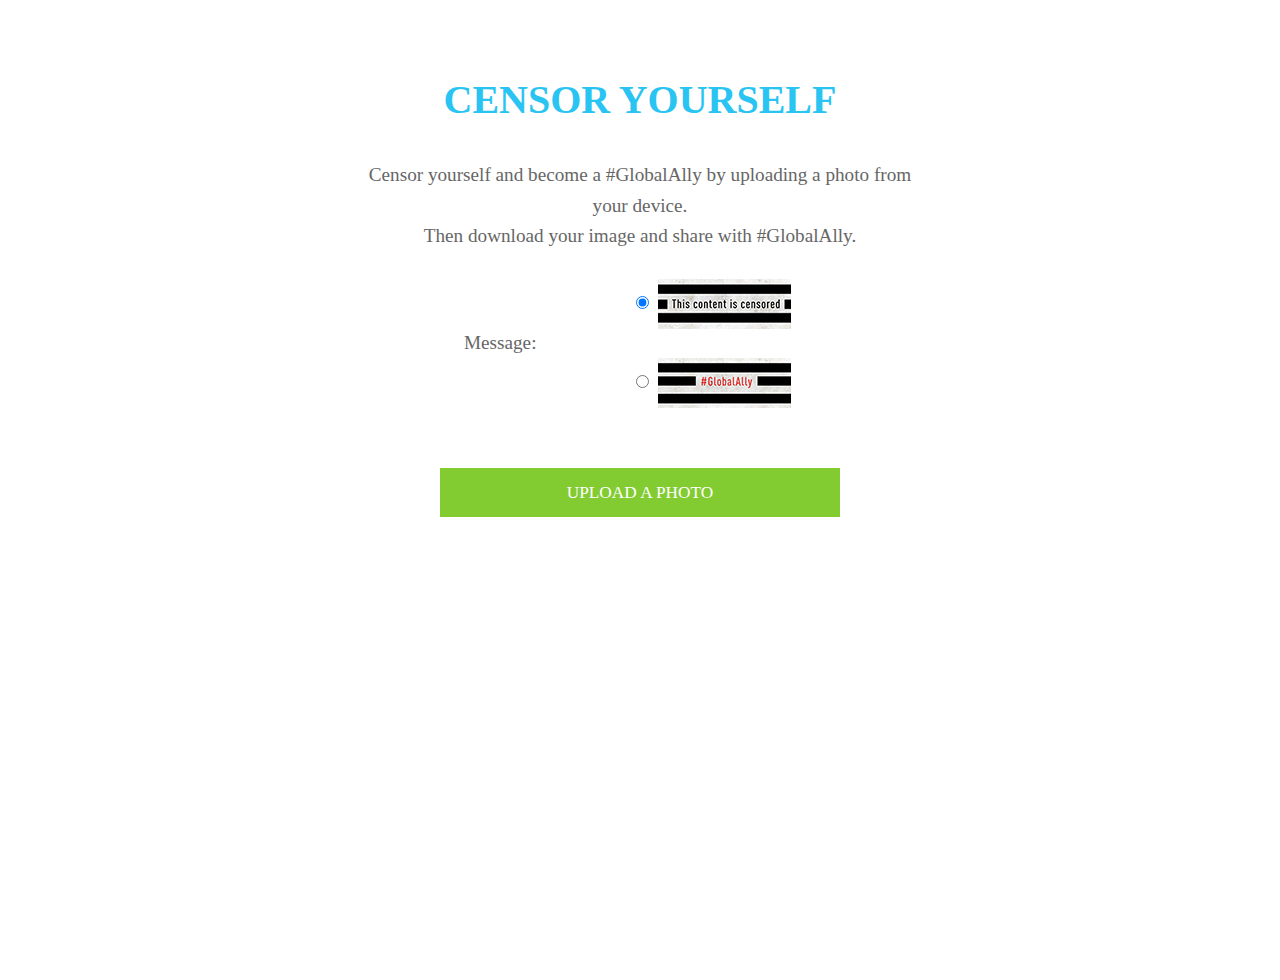
<file: index.html>
<!DOCTYPE html>
<!--[if lt IE 7]>      <html class="no-js lt-ie9 lt-ie8 lt-ie7"> <![endif]-->
<!--[if IE 7]>         <html class="no-js lt-ie9 lt-ie8"> <![endif]-->
<!--[if IE 8]>         <html class="no-js lt-ie9"> <![endif]-->
<!--[if gt IE 8]><!-->
<html class="no-js">
<!--<![endif]-->

<head>
    <meta charset="utf-8">
    <meta http-equiv="X-UA-Compatible" content="IE=edge">
    <title>Censor Yourself</title>
    <meta name="Censor Yourself Web App" content="">
    <meta name="viewport" content="width=device-width, initial-scale=1">
    <link rel="stylesheet" media="all" href="css/page.css" data-turbolinks-track="true" />
    <!--
        <script src="http://fast.fonts.net/jsapi/361fccad-c284-40cb-bb69-badbbe3b5c9a.js" data-turbolinks-track="true"></script>
        <script src="http://dtimf8nmubu8v.cloudfront.net/assets/application-b56f3969093b37cdf718d9abd174eb2853f26950c5ba155ee43b2f0d701257dc.js" data-turbolinks-track="true"></script> -->
    <!-- Place favicon.ico and apple-touch-icon.png in the root directory -->
</head>

<body>
    <!--[if lt IE 7]>
            <p class="browsehappy">You are using an <strong>outdated</strong> browser. Please <a href="http://browsehappy.com/">upgrade your browser</a> to improve your experience.</p>
        <![endif]-->


    <!--upload stuff -->

    <div class="medium-8 medium-centered text-center" style="float:none">
        <h2 class="text-blue subhead">Censor Yourself</h2>
        <div class="row text-center">
            <div class="medium-8 medium-centered text-center" style="float:none">
                <p>Censor yourself and become a #GlobalAlly by uploading a photo from your device.
                    <br> Then download your image and share with #GlobalAlly.</p>

                <table class="overlayslect">
                    <tr>
                        <td>
                            Message:</td>
                        <td>
                            <form id="otype" style="display:inline">
                                <input type="radio" name="type" value="cc" checked>&nbsp;&nbsp;<img src="images/ccsm.jpg" alt="Content Censored">
                                <br>
                                <br>
                                <input type="radio" name="type" value="ga">&nbsp;&nbsp;<img src="images/gasm.jpg" alt="#GlobalAlly">
                        </td>
                    </tr>
                </table>
                </form>


            </div>
        </div>
    </div>


    <div class="row text-center">
        <div class="medium-4 medium-centered text-center" style="float:none">
            <label for="fileupload">
                <a class="button bg-green expanded">
                    <input type="file" name="fileupload" id="fileupload" class="inputfile" accept="image/*" /> Upload a Photo</a>
            </label>

<br><br>
            <!--we draw it here and then output the png to the output div-->
            <div class="imgOutput" id="output"></div><br><br>
            <a id="dlImage" class="button bg-green expanded dlbutton">
                <button>Download</button>
            </a>
            <br>
        </div>
    </div>


    <script src="https://ajax.googleapis.com/ajax/libs/jquery/2.2.2/jquery.min.js"></script>
    <script src="js/site.min.js"></script>

    <canvas class="renderCanvas" id="maincanvas" width="800" height="800"></canvas>
</body>

</html>
</file>
<file: css/page.css>
/* site CSS */
/*borrowed this CSS from globalally site*/
.slick-slider{position:relative;display:block;box-sizing:border-box;-webkit-touch-callout:none;-webkit-user-select:none;-khtml-user-select:none;-moz-user-select:none;-ms-user-select:none;user-select:none;-ms-touch-action:pan-y;touch-action:pan-y;-webkit-tap-highlight-color:transparent}.slick-list{position:relative;overflow:hidden;display:block;margin:0;padding:0}.slick-list:focus{outline:none}.slick-list.dragging{cursor:pointer;cursor:hand}.slick-slider .slick-track,.slick-slider .slick-list{-webkit-transform:translate3d(0, 0, 0);-moz-transform:translate3d(0, 0, 0);-ms-transform:translate3d(0, 0, 0);-o-transform:translate3d(0, 0, 0);transform:translate3d(0, 0, 0)}.slick-track{position:relative;left:0;top:0;display:block}.slick-track:before,.slick-track:after{content:"";display:table}.slick-track:after{clear:both}.slick-loading .slick-track{visibility:hidden}.slick-slide{float:left;height:100%;min-height:1px;display:none}[dir="rtl"] .slick-slide{float:right}.slick-slide img{display:block}.slick-slide.slick-loading img{display:none}.slick-slide.dragging img{pointer-events:none}.slick-initialized .slick-slide{display:block}.slick-loading .slick-slide{visibility:hidden}.slick-vertical .slick-slide{display:block;height:auto;border:1px solid transparent}.slick-arrow.slick-hidden{display:none}.slick-loading .slick-list{background:#FFF}.slick-prev,.slick-next{position:absolute;display:block;height:100%;width:30px;line-height:0px;font-size:0px;cursor:pointer;background:#2ac4f3;color:transparent;top:50%;-webkit-transform:translate(0, -50%);-ms-transform:translate(0, -50%);transform:translate(0, -50%);padding:0;border:none;outline:none;z-index:1}.slick-prev:hover,.slick-prev:focus,.slick-next:hover,.slick-next:focus{outline:none;background:#12bdf2;color:transparent}.slick-prev:hover:before,.slick-prev:focus:before,.slick-next:hover:before,.slick-next:focus:before{opacity:1}.slick-prev.slick-disabled:before,.slick-next.slick-disabled:before{opacity:0.25}.slick-prev:before,.slick-next:before{font-family:"ally";font-size:20px;line-height:1;color:white;opacity:0.75;-webkit-font-smoothing:antialiased;-moz-osx-font-smoothing:grayscale}.slick-prev{left:0px}[dir="rtl"] .slick-prev{left:auto;right:0px}.slick-prev:before{content:""}[dir="rtl"] .slick-prev:before{content:""}.slick-vertical .slick-prev:before{content:""}.slick-next{right:0px}[dir="rtl"] .slick-next{left:0px;right:auto}.slick-next:before{content:""}[dir="rtl"] .slick-next:before{content:""}.slick-vertical .slick-next:before{content:""}.slick-dotted.slick-slider{margin-bottom:30px}.slick-dots{position:absolute;bottom:-25px;list-style:none;display:block;text-align:center;padding:0;margin:0;width:100%}.slick-dots li{position:relative;display:inline-block;height:20px;width:20px;margin:0 5px;padding:0;cursor:pointer}.slick-dots li button{border:0;background:transparent;display:block;height:20px;width:20px;outline:none;line-height:0px;font-size:0px;color:transparent;padding:5px;cursor:pointer}.slick-dots li button:hover,.slick-dots li button:focus{outline:none}.slick-dots li button:hover:before,.slick-dots li button:focus:before{opacity:1}.slick-dots li button:before{position:absolute;top:0;left:0;content:"•";width:20px;height:20px;font-family:"ally";font-size:6px;line-height:20px;text-align:center;color:black;opacity:0.25;-webkit-font-smoothing:antialiased;-moz-osx-font-smoothing:grayscale}.slick-dots li.slick-active button:before{color:black;opacity:0.75}/*! normalize.css v3.0.3 | MIT License | github.com/necolas/normalize.css */html{font-family:sans-serif;-ms-text-size-adjust:100%;-webkit-text-size-adjust:100%}body{margin:0}article,aside,details,figcaption,figure,footer,header,hgroup,main,menu,nav,section,summary{display:block}audio,canvas,progress,video{display:inline-block;vertical-align:baseline}audio:not([controls]){display:none;height:0}[hidden],template{display:none}a{background-color:transparent}a:active,a:hover{outline:0}abbr[title]{border-bottom:1px dotted}b,strong{font-weight:bold}dfn{font-style:italic}h1{font-size:2em;margin:0.67em 0}mark{background:#ff0;color:#000}small{font-size:80%}sub,sup{font-size:75%;line-height:0;position:relative;vertical-align:baseline}sup{top:-0.5em}sub{bottom:-0.25em}img{border:0}svg:not(:root){overflow:hidden}figure{margin:1em 40px}hr{box-sizing:content-box;height:0}pre{overflow:auto}code,kbd,pre,samp{font-family:monospace, monospace;font-size:1em}button,input,optgroup,select,textarea{color:inherit;font:inherit;margin:0}button{overflow:visible}button,select{text-transform:none}button,html input[type="button"],input[type="reset"],input[type="submit"]{-webkit-appearance:button;cursor:pointer}button[disabled],html input[disabled]{cursor:default}button::-moz-focus-inner,input::-moz-focus-inner{border:0;padding:0}input{line-height:normal}input[type="checkbox"],input[type="radio"]{box-sizing:border-box;padding:0}input[type="number"]::-webkit-inner-spin-button,input[type="number"]::-webkit-outer-spin-button{height:auto}input[type="search"]{-webkit-appearance:textfield;box-sizing:content-box}input[type="search"]::-webkit-search-cancel-button,input[type="search"]::-webkit-search-decoration{-webkit-appearance:none}legend{border:0;padding:0}textarea{overflow:auto}optgroup{font-weight:bold}table{border-collapse:collapse;border-spacing:0}td,th{padding:0}.foundation-mq{font-family:"small=0em&medium=40em&large=64em&xlarge=75em&xxlarge=90em"}html{font-size:120%;box-sizing:border-box}*,*:before,*:after{box-sizing:inherit}body{padding:0;margin:0;font-family:"DIN Next W04";font-weight:normal;line-height:1.5;color:#666666;background:#ffffff;-webkit-font-smoothing:antialiased;-moz-osx-font-smoothing:grayscale}img{max-width:100%;height:auto;-ms-interpolation-mode:bicubic;display:inline-block;vertical-align:middle}textarea{height:auto;min-height:50px;border-radius:0}select{width:100%;border-radius:0}#map_canvas img,#map_canvas embed,#map_canvas object,.map_canvas img,.map_canvas embed,.map_canvas object,.mqa-display img,.mqa-display embed,.mqa-display object{max-width:none !important}button{-webkit-appearance:none;-moz-appearance:none;background:transparent;padding:0;border:0;border-radius:0;line-height:1}.is-visible{display:block !important}.is-hidden{display:none !important}.row{max-width:62.5rem;margin-left:auto;margin-right:auto}.row::before,.row::after{content:' ';display:table;flex-basis:0;order:1}.row::after{clear:both}.row.collapse>.column,.row.collapse>.columns{padding-left:0;padding-right:0}.row .row{margin-left:-0.52083rem;margin-right:-0.52083rem}@media screen and (min-width: 40em){.row .row{margin-left:-0.78125rem;margin-right:-0.78125rem}}.row .row.collapse{margin-left:0;margin-right:0}.row.expanded{max-width:none}.row.expanded .row{margin-left:auto;margin-right:auto}.column,.columns{width:100%;float:left;padding-left:0.52083rem;padding-right:0.52083rem}@media screen and (min-width: 40em){.column,.columns{padding-left:0.78125rem;padding-right:0.78125rem}}.column:last-child:not(:first-child),.columns:last-child:not(:first-child){float:right}.column.end:last-child:last-child,.end.columns:last-child:last-child{float:left}.column.row.row,.row.row.columns{float:none}.row .column.row.row,.row .row.row.columns{padding-left:0;padding-right:0;margin-left:0;margin-right:0}.small-1{width:8.33333%}.small-push-1{position:relative;left:8.33333%}.small-pull-1{position:relative;left:-8.33333%}.small-offset-0{margin-left:0%}.small-2{width:16.66667%}.small-push-2{position:relative;left:16.66667%}.small-pull-2{position:relative;left:-16.66667%}.small-offset-1{margin-left:8.33333%}.small-3{width:25%}.small-push-3{position:relative;left:25%}.small-pull-3{position:relative;left:-25%}.small-offset-2{margin-left:16.66667%}.small-4{width:33.33333%}.small-push-4{position:relative;left:33.33333%}.small-pull-4{position:relative;left:-33.33333%}.small-offset-3{margin-left:25%}.small-5{width:41.66667%}.small-push-5{position:relative;left:41.66667%}.small-pull-5{position:relative;left:-41.66667%}.small-offset-4{margin-left:33.33333%}.small-6{width:50%}.small-push-6{position:relative;left:50%}.small-pull-6{position:relative;left:-50%}.small-offset-5{margin-left:41.66667%}.small-7{width:58.33333%}.small-push-7{position:relative;left:58.33333%}.small-pull-7{position:relative;left:-58.33333%}.small-offset-6{margin-left:50%}.small-8{width:66.66667%}.small-push-8{position:relative;left:66.66667%}.small-pull-8{position:relative;left:-66.66667%}.small-offset-7{margin-left:58.33333%}.small-9{width:75%}.small-push-9{position:relative;left:75%}.small-pull-9{position:relative;left:-75%}.small-offset-8{margin-left:66.66667%}.small-10{width:83.33333%}.small-push-10{position:relative;left:83.33333%}.small-pull-10{position:relative;left:-83.33333%}.small-offset-9{margin-left:75%}.small-11{width:91.66667%}.small-push-11{position:relative;left:91.66667%}.small-pull-11{position:relative;left:-91.66667%}.small-offset-10{margin-left:83.33333%}.small-12{width:100%}.small-offset-11{margin-left:91.66667%}.small-up-1>.column,.small-up-1>.columns{width:100%;float:left}.small-up-1>.column:nth-of-type(1n),.small-up-1>.columns:nth-of-type(1n){clear:none}.small-up-1>.column:nth-of-type(1n+1),.small-up-1>.columns:nth-of-type(1n+1){clear:both}.small-up-1>.column:last-child,.small-up-1>.columns:last-child{float:left}.small-up-2>.column,.small-up-2>.columns{width:50%;float:left}.small-up-2>.column:nth-of-type(1n),.small-up-2>.columns:nth-of-type(1n){clear:none}.small-up-2>.column:nth-of-type(2n+1),.small-up-2>.columns:nth-of-type(2n+1){clear:both}.small-up-2>.column:last-child,.small-up-2>.columns:last-child{float:left}.small-up-3>.column,.small-up-3>.columns{width:33.33333%;float:left}.small-up-3>.column:nth-of-type(1n),.small-up-3>.columns:nth-of-type(1n){clear:none}.small-up-3>.column:nth-of-type(3n+1),.small-up-3>.columns:nth-of-type(3n+1){clear:both}.small-up-3>.column:last-child,.small-up-3>.columns:last-child{float:left}.small-up-4>.column,.small-up-4>.columns{width:25%;float:left}.small-up-4>.column:nth-of-type(1n),.small-up-4>.columns:nth-of-type(1n){clear:none}.small-up-4>.column:nth-of-type(4n+1),.small-up-4>.columns:nth-of-type(4n+1){clear:both}.small-up-4>.column:last-child,.small-up-4>.columns:last-child{float:left}.small-up-5>.column,.small-up-5>.columns{width:20%;float:left}.small-up-5>.column:nth-of-type(1n),.small-up-5>.columns:nth-of-type(1n){clear:none}.small-up-5>.column:nth-of-type(5n+1),.small-up-5>.columns:nth-of-type(5n+1){clear:both}.small-up-5>.column:last-child,.small-up-5>.columns:last-child{float:left}.small-up-6>.column,.small-up-6>.columns{width:16.66667%;float:left}.small-up-6>.column:nth-of-type(1n),.small-up-6>.columns:nth-of-type(1n){clear:none}.small-up-6>.column:nth-of-type(6n+1),.small-up-6>.columns:nth-of-type(6n+1){clear:both}.small-up-6>.column:last-child,.small-up-6>.columns:last-child{float:left}.small-up-7>.column,.small-up-7>.columns{width:14.28571%;float:left}.small-up-7>.column:nth-of-type(1n),.small-up-7>.columns:nth-of-type(1n){clear:none}.small-up-7>.column:nth-of-type(7n+1),.small-up-7>.columns:nth-of-type(7n+1){clear:both}.small-up-7>.column:last-child,.small-up-7>.columns:last-child{float:left}.small-up-8>.column,.small-up-8>.columns{width:12.5%;float:left}.small-up-8>.column:nth-of-type(1n),.small-up-8>.columns:nth-of-type(1n){clear:none}.small-up-8>.column:nth-of-type(8n+1),.small-up-8>.columns:nth-of-type(8n+1){clear:both}.small-up-8>.column:last-child,.small-up-8>.columns:last-child{float:left}.small-collapse>.column,.small-collapse>.columns{padding-left:0;padding-right:0}.small-collapse .row{margin-left:0;margin-right:0}.small-uncollapse>.column,.small-uncollapse>.columns{padding-left:0.52083rem;padding-right:0.52083rem}.small-centered{float:none;margin-left:auto;margin-right:auto}.small-uncentered,.small-push-0,.small-pull-0{position:static;margin-left:0;margin-right:0;float:left}@media screen and (min-width: 40em){.medium-1{width:8.33333%}.medium-push-1{position:relative;left:8.33333%}.medium-pull-1{position:relative;left:-8.33333%}.medium-offset-0{margin-left:0%}.medium-2{width:16.66667%}.medium-push-2{position:relative;left:16.66667%}.medium-pull-2{position:relative;left:-16.66667%}.medium-offset-1{margin-left:8.33333%}.medium-3{width:25%}.medium-push-3{position:relative;left:25%}.medium-pull-3{position:relative;left:-25%}.medium-offset-2{margin-left:16.66667%}.medium-4{width:33.33333%}.medium-push-4{position:relative;left:33.33333%}.medium-pull-4{position:relative;left:-33.33333%}.medium-offset-3{margin-left:25%}.medium-5{width:41.66667%}.medium-push-5{position:relative;left:41.66667%}.medium-pull-5{position:relative;left:-41.66667%}.medium-offset-4{margin-left:33.33333%}.medium-6{width:50%}.medium-push-6{position:relative;left:50%}.medium-pull-6{position:relative;left:-50%}.medium-offset-5{margin-left:41.66667%}.medium-7{width:58.33333%}.medium-push-7{position:relative;left:58.33333%}.medium-pull-7{position:relative;left:-58.33333%}.medium-offset-6{margin-left:50%}.medium-8{width:66.66667%}.medium-push-8{position:relative;left:66.66667%}.medium-pull-8{position:relative;left:-66.66667%}.medium-offset-7{margin-left:58.33333%}.medium-9{width:75%}.medium-push-9{position:relative;left:75%}.medium-pull-9{position:relative;left:-75%}.medium-offset-8{margin-left:66.66667%}.medium-10{width:83.33333%}.medium-push-10{position:relative;left:83.33333%}.medium-pull-10{position:relative;left:-83.33333%}.medium-offset-9{margin-left:75%}.medium-11{width:91.66667%}.medium-push-11{position:relative;left:91.66667%}.medium-pull-11{position:relative;left:-91.66667%}.medium-offset-10{margin-left:83.33333%}.medium-12{width:100%}.medium-offset-11{margin-left:91.66667%}.medium-up-1>.column,.medium-up-1>.columns{width:100%;float:left}.medium-up-1>.column:nth-of-type(1n),.medium-up-1>.columns:nth-of-type(1n){clear:none}.medium-up-1>.column:nth-of-type(1n+1),.medium-up-1>.columns:nth-of-type(1n+1){clear:both}.medium-up-1>.column:last-child,.medium-up-1>.columns:last-child{float:left}.medium-up-2>.column,.medium-up-2>.columns{width:50%;float:left}.medium-up-2>.column:nth-of-type(1n),.medium-up-2>.columns:nth-of-type(1n){clear:none}.medium-up-2>.column:nth-of-type(2n+1),.medium-up-2>.columns:nth-of-type(2n+1){clear:both}.medium-up-2>.column:last-child,.medium-up-2>.columns:last-child{float:left}.medium-up-3>.column,.medium-up-3>.columns{width:33.33333%;float:left}.medium-up-3>.column:nth-of-type(1n),.medium-up-3>.columns:nth-of-type(1n){clear:none}.medium-up-3>.column:nth-of-type(3n+1),.medium-up-3>.columns:nth-of-type(3n+1){clear:both}.medium-up-3>.column:last-child,.medium-up-3>.columns:last-child{float:left}.medium-up-4>.column,.medium-up-4>.columns{width:25%;float:left}.medium-up-4>.column:nth-of-type(1n),.medium-up-4>.columns:nth-of-type(1n){clear:none}.medium-up-4>.column:nth-of-type(4n+1),.medium-up-4>.columns:nth-of-type(4n+1){clear:both}.medium-up-4>.column:last-child,.medium-up-4>.columns:last-child{float:left}.medium-up-5>.column,.medium-up-5>.columns{width:20%;float:left}.medium-up-5>.column:nth-of-type(1n),.medium-up-5>.columns:nth-of-type(1n){clear:none}.medium-up-5>.column:nth-of-type(5n+1),.medium-up-5>.columns:nth-of-type(5n+1){clear:both}.medium-up-5>.column:last-child,.medium-up-5>.columns:last-child{float:left}.medium-up-6>.column,.medium-up-6>.columns{width:16.66667%;float:left}.medium-up-6>.column:nth-of-type(1n),.medium-up-6>.columns:nth-of-type(1n){clear:none}.medium-up-6>.column:nth-of-type(6n+1),.medium-up-6>.columns:nth-of-type(6n+1){clear:both}.medium-up-6>.column:last-child,.medium-up-6>.columns:last-child{float:left}.medium-up-7>.column,.medium-up-7>.columns{width:14.28571%;float:left}.medium-up-7>.column:nth-of-type(1n),.medium-up-7>.columns:nth-of-type(1n){clear:none}.medium-up-7>.column:nth-of-type(7n+1),.medium-up-7>.columns:nth-of-type(7n+1){clear:both}.medium-up-7>.column:last-child,.medium-up-7>.columns:last-child{float:left}.medium-up-8>.column,.medium-up-8>.columns{width:12.5%;float:left}.medium-up-8>.column:nth-of-type(1n),.medium-up-8>.columns:nth-of-type(1n){clear:none}.medium-up-8>.column:nth-of-type(8n+1),.medium-up-8>.columns:nth-of-type(8n+1){clear:both}.medium-up-8>.column:last-child,.medium-up-8>.columns:last-child{float:left}.medium-collapse>.column,.medium-collapse>.columns{padding-left:0;padding-right:0}.medium-collapse .row{margin-left:0;margin-right:0}.medium-uncollapse>.column,.medium-uncollapse>.columns{padding-left:0.78125rem;padding-right:0.78125rem}.medium-centered{float:none;margin-left:auto;margin-right:auto}.medium-uncentered,.medium-push-0,.medium-pull-0{position:static;margin-left:0;margin-right:0;float:left}}@media screen and (min-width: 64em){.large-1{width:8.33333%}.large-push-1{position:relative;left:8.33333%}.large-pull-1{position:relative;left:-8.33333%}.large-offset-0{margin-left:0%}.large-2{width:16.66667%}.large-push-2{position:relative;left:16.66667%}.large-pull-2{position:relative;left:-16.66667%}.large-offset-1{margin-left:8.33333%}.large-3{width:25%}.large-push-3{position:relative;left:25%}.large-pull-3{position:relative;left:-25%}.large-offset-2{margin-left:16.66667%}.large-4{width:33.33333%}.large-push-4{position:relative;left:33.33333%}.large-pull-4{position:relative;left:-33.33333%}.large-offset-3{margin-left:25%}.large-5{width:41.66667%}.large-push-5{position:relative;left:41.66667%}.large-pull-5{position:relative;left:-41.66667%}.large-offset-4{margin-left:33.33333%}.large-6{width:50%}.large-push-6{position:relative;left:50%}.large-pull-6{position:relative;left:-50%}.large-offset-5{margin-left:41.66667%}.large-7{width:58.33333%}.large-push-7{position:relative;left:58.33333%}.large-pull-7{position:relative;left:-58.33333%}.large-offset-6{margin-left:50%}.large-8{width:66.66667%}.large-push-8{position:relative;left:66.66667%}.large-pull-8{position:relative;left:-66.66667%}.large-offset-7{margin-left:58.33333%}.large-9{width:75%}.large-push-9{position:relative;left:75%}.large-pull-9{position:relative;left:-75%}.large-offset-8{margin-left:66.66667%}.large-10{width:83.33333%}.large-push-10{position:relative;left:83.33333%}.large-pull-10{position:relative;left:-83.33333%}.large-offset-9{margin-left:75%}.large-11{width:91.66667%}.large-push-11{position:relative;left:91.66667%}.large-pull-11{position:relative;left:-91.66667%}.large-offset-10{margin-left:83.33333%}.large-12{width:100%}.large-offset-11{margin-left:91.66667%}.large-up-1>.column,.large-up-1>.columns{width:100%;float:left}.large-up-1>.column:nth-of-type(1n),.large-up-1>.columns:nth-of-type(1n){clear:none}.large-up-1>.column:nth-of-type(1n+1),.large-up-1>.columns:nth-of-type(1n+1){clear:both}.large-up-1>.column:last-child,.large-up-1>.columns:last-child{float:left}.large-up-2>.column,.large-up-2>.columns{width:50%;float:left}.large-up-2>.column:nth-of-type(1n),.large-up-2>.columns:nth-of-type(1n){clear:none}.large-up-2>.column:nth-of-type(2n+1),.large-up-2>.columns:nth-of-type(2n+1){clear:both}.large-up-2>.column:last-child,.large-up-2>.columns:last-child{float:left}.large-up-3>.column,.large-up-3>.columns{width:33.33333%;float:left}.large-up-3>.column:nth-of-type(1n),.large-up-3>.columns:nth-of-type(1n){clear:none}.large-up-3>.column:nth-of-type(3n+1),.large-up-3>.columns:nth-of-type(3n+1){clear:both}.large-up-3>.column:last-child,.large-up-3>.columns:last-child{float:left}.large-up-4>.column,.large-up-4>.columns{width:25%;float:left}.large-up-4>.column:nth-of-type(1n),.large-up-4>.columns:nth-of-type(1n){clear:none}.large-up-4>.column:nth-of-type(4n+1),.large-up-4>.columns:nth-of-type(4n+1){clear:both}.large-up-4>.column:last-child,.large-up-4>.columns:last-child{float:left}.large-up-5>.column,.large-up-5>.columns{width:20%;float:left}.large-up-5>.column:nth-of-type(1n),.large-up-5>.columns:nth-of-type(1n){clear:none}.large-up-5>.column:nth-of-type(5n+1),.large-up-5>.columns:nth-of-type(5n+1){clear:both}.large-up-5>.column:last-child,.large-up-5>.columns:last-child{float:left}.large-up-6>.column,.large-up-6>.columns{width:16.66667%;float:left}.large-up-6>.column:nth-of-type(1n),.large-up-6>.columns:nth-of-type(1n){clear:none}.large-up-6>.column:nth-of-type(6n+1),.large-up-6>.columns:nth-of-type(6n+1){clear:both}.large-up-6>.column:last-child,.large-up-6>.columns:last-child{float:left}.large-up-7>.column,.large-up-7>.columns{width:14.28571%;float:left}.large-up-7>.column:nth-of-type(1n),.large-up-7>.columns:nth-of-type(1n){clear:none}.large-up-7>.column:nth-of-type(7n+1),.large-up-7>.columns:nth-of-type(7n+1){clear:both}.large-up-7>.column:last-child,.large-up-7>.columns:last-child{float:left}.large-up-8>.column,.large-up-8>.columns{width:12.5%;float:left}.large-up-8>.column:nth-of-type(1n),.large-up-8>.columns:nth-of-type(1n){clear:none}.large-up-8>.column:nth-of-type(8n+1),.large-up-8>.columns:nth-of-type(8n+1){clear:both}.large-up-8>.column:last-child,.large-up-8>.columns:last-child{float:left}.large-collapse>.column,.large-collapse>.columns{padding-left:0;padding-right:0}.large-collapse .row{margin-left:0;margin-right:0}.large-uncollapse>.column,.large-uncollapse>.columns{padding-left:0.78125rem;padding-right:0.78125rem}.large-centered{float:none;margin-left:auto;margin-right:auto}.large-uncentered,.large-push-0,.large-pull-0{position:static;margin-left:0;margin-right:0;float:left}}div,dl,dt,dd,ul,ol,li,h1,h2,h3,h4,h5,h6,pre,form,p,blockquote,th,td{margin:0;padding:0}p{font-size:inherit;line-height:1.6;margin-bottom:1rem;text-rendering:optimizeLegibility}em,i{font-style:italic;line-height:inherit}strong,b{font-weight:bold;line-height:inherit}small{font-size:80%;line-height:inherit}h1,h2,h3,h4,h5,h6{font-family:"DIN Next W01";font-weight:700;font-style:normal;color:inherit;text-rendering:optimizeLegibility;margin-top:0;margin-bottom:0.5rem;line-height:1}h1 small,h2 small,h3 small,h4 small,h5 small,h6 small{color:#737373;line-height:0}h1{font-size:1.25rem}h2{font-size:1.04167rem}h3{font-size:0.98958rem}h4{font-size:0.9375rem}h5{font-size:0.88542rem}h6{font-size:0.83333rem}@media screen and (min-width: 40em){h1{font-size:2.5rem}h2{font-size:2.08333rem}h3{font-size:1.61458rem}h4{font-size:1.30208rem}h5{font-size:1.04167rem}h6{font-size:0.83333rem}}a{color:#2ac4f3;text-decoration:none;line-height:inherit;cursor:pointer}a:hover,a:focus{color:#0db5e8}a img{border:0}hr{max-width:62.5rem;height:0;border-right:0;border-top:0;border-bottom:1px solid #737373;border-left:0;margin:1.04167rem auto;clear:both}ul,ol,dl{line-height:1.6;margin-bottom:1rem;list-style-position:outside}li{font-size:inherit}ul{list-style-type:disc;margin-left:1.25rem}ol{margin-left:1.25rem}ul ul,ol ul,ul ol,ol ol{margin-left:1.25rem;margin-bottom:0}dl{margin-bottom:1rem}dl dt{margin-bottom:0.3rem;font-weight:bold}blockquote{margin:0 0 1rem;padding:0.46875rem 1.04167rem 0 0.98958rem;border-left:1px solid #737373}blockquote,blockquote p{line-height:1.6;color:#666666}cite{display:block;font-size:0.67708rem;color:#666666}cite:before{content:'\2014 \0020'}abbr{color:#666666;cursor:help;border-bottom:1px dotted #000000}code{font-family:Consolas, "Liberation Mono", Courier, monospace;font-weight:normal;color:#000000;background-color:#e1e1e1;border:1px solid #737373;padding:0.10417rem 0.26042rem 0.05208rem}kbd{padding:0.10417rem 0.20833rem 0;margin:0;background-color:#e1e1e1;color:#000000;font-family:Consolas, "Liberation Mono", Courier, monospace}.subheader{margin-top:0.2rem;margin-bottom:0.5rem;font-weight:normal;line-height:1.4;color:#666666}.lead{font-size:150%;line-height:1.6}.stat{font-size:2.5rem;line-height:1}p+.stat{margin-top:-1rem}.no-bullet{margin-left:0;list-style:none}.text-left{text-align:left}.text-right{text-align:right}.text-center{text-align:center}.text-justify{text-align:justify}@media screen and (min-width: 40em){.medium-text-left{text-align:left}.medium-text-right{text-align:right}.medium-text-center{text-align:center}.medium-text-justify{text-align:justify}}@media screen and (min-width: 64em){.large-text-left{text-align:left}.large-text-right{text-align:right}.large-text-center{text-align:center}.large-text-justify{text-align:justify}}.show-for-print{display:none !important}@media print{*{background:transparent !important;color:black !important;box-shadow:none !important;text-shadow:none !important}.show-for-print{display:block !important}.hide-for-print{display:none !important}table.show-for-print{display:table !important}thead.show-for-print{display:table-header-group !important}tbody.show-for-print{display:table-row-group !important}tr.show-for-print{display:table-row !important}td.show-for-print{display:table-cell !important}th.show-for-print{display:table-cell !important}a,a:visited{text-decoration:underline}a[href]:after{content:" (" attr(href) ")"}.ir a:after,a[href^='javascript:']:after,a[href^='#']:after{content:''}abbr[title]:after{content:" (" attr(title) ")"}pre,blockquote{border:1px solid #666666;page-break-inside:avoid}thead{display:table-header-group}tr,img{page-break-inside:avoid}img{max-width:100% !important}@page{margin:0.5cm}p,h2,h3{orphans:3;widows:3}h2,h3{page-break-after:avoid}}.button{display:inline-block;text-align:center;line-height:1;cursor:pointer;-webkit-appearance:none;transition:background-color 0.25s ease-out, color 0.25s ease-out;vertical-align:middle;border:1px solid transparent;border-radius:0;padding:0.85em 1em;margin:0 0 1rem 0;font-size:0.9rem;background-color:#2ac4f3;color:#ffffff}[data-whatinput='mouse'] .button{outline:0}.button:hover,.button:focus{background-color:#0db3e5;color:#ffffff}.button.tiny{font-size:0.6rem}.button.small{font-size:0.75rem}.button.large{font-size:1.25rem}.button.expanded{display:block;width:100%;margin-left:0;margin-right:0}.button.primary{background-color:#2ac4f3;color:#ffffff}.button.primary:hover,.button.primary:focus{background-color:#0ca8d8;color:#ffffff}.button.secondary{background-color:#737373;color:#ffffff}.button.secondary:hover,.button.secondary:focus{background-color:#5c5c5c;color:#ffffff}.button.success{background-color:#82cc32;color:#ffffff}.button.success:hover,.button.success:focus{background-color:#68a328;color:#ffffff}.button.warning{background-color:#f7941d;color:#ffffff}.button.warning:hover,.button.warning:focus{background-color:#d57808;color:#ffffff}.button.alert{background-color:#ff0000;color:#ffffff}.button.alert:hover,.button.alert:focus{background-color:#cc0000;color:#ffffff}.button.hollow{border:1px solid #2ac4f3;color:#2ac4f3}.button.hollow,.button.hollow:hover,.button.hollow:focus{background-color:transparent}.button.hollow:hover,.button.hollow:focus{border-color:#086987;color:#086987}.button.hollow.primary{border:1px solid #2ac4f3;color:#2ac4f3}.button.hollow.primary:hover,.button.hollow.primary:focus{border-color:#086987;color:#086987}.button.hollow.secondary{border:1px solid #737373;color:#737373}.button.hollow.secondary:hover,.button.hollow.secondary:focus{border-color:#3a3a3a;color:#3a3a3a}.button.hollow.success{border:1px solid #82cc32;color:#82cc32}.button.hollow.success:hover,.button.hollow.success:focus{border-color:#416619;color:#416619}.button.hollow.warning{border:1px solid #f7941d;color:#f7941d}.button.hollow.warning:hover,.button.hollow.warning:focus{border-color:#854b05;color:#854b05}.button.hollow.alert{border:1px solid #ff0000;color:#ff0000}.button.hollow.alert:hover,.button.hollow.alert:focus{border-color:maroon;color:maroon}.button.disabled,.button[disabled]{opacity:0.25;cursor:not-allowed;pointer-events:none}.button.dropdown::after{content:'';display:block;width:0;height:0;border:inset 0.4em;border-color:#ffffff transparent transparent;border-top-style:solid;border-bottom-width:0;position:relative;top:0.4em;float:right;margin-left:1em;display:inline-block}.button.arrow-only::after{margin-left:0;float:none;top:-0.1em}[type='text'],[type='password'],[type='date'],[type='datetime'],[type='datetime-local'],[type='month'],[type='week'],[type='email'],[type='number'],[type='search'],[type='tel'],[type='time'],[type='url'],[type='color'],textarea{display:block;box-sizing:border-box;width:100%;height:2.03125rem;padding:0.41667rem;border:1px solid #737373;margin:0 0 0.83333rem;font-family:inherit;font-size:0.83333rem;color:#000000;background-color:#ffffff;box-shadow:inset 0 1px 2px rgba(0,0,0,0.1);border-radius:0;transition:box-shadow 0.5s, border-color 0.25s ease-in-out;-webkit-appearance:none;-moz-appearance:none}[type='text']:focus,[type='password']:focus,[type='date']:focus,[type='datetime']:focus,[type='datetime-local']:focus,[type='month']:focus,[type='week']:focus,[type='email']:focus,[type='number']:focus,[type='search']:focus,[type='tel']:focus,[type='time']:focus,[type='url']:focus,[type='color']:focus,textarea:focus{border:1px solid #666666;background-color:#ffffff;outline:none;box-shadow:0 0 5px #737373;transition:box-shadow 0.5s, border-color 0.25s ease-in-out}textarea{max-width:100%}textarea[rows]{height:auto}input::placeholder,textarea::placeholder{color:#737373}input:disabled,input[readonly],textarea:disabled,textarea[readonly]{background-color:#e1e1e1;cursor:default}[type='submit'],[type='button']{border-radius:0;-webkit-appearance:none;-moz-appearance:none}input[type='search']{box-sizing:border-box}[type='file'],[type='checkbox'],[type='radio']{margin:0 0 0.83333rem}[type='checkbox']+label,[type='radio']+label{display:inline-block;margin-left:0.41667rem;margin-right:0.83333rem;margin-bottom:0;vertical-align:baseline}label>[type='checkbox'],label>[type='radio']{margin-right:0.41667rem}[type='file']{width:100%}label{display:block;margin:0;font-size:0.72917rem;font-weight:normal;line-height:1.8;color:#000000}label.middle{margin:0 0 0.83333rem;padding:0.46875rem 0}.help-text{margin-top:-0.41667rem;font-size:0.67708rem;font-style:italic;color:#000000}.input-group{display:table;width:100%;margin-bottom:0.83333rem}.input-group>:first-child{border-radius:0 0 0 0}.input-group>:last-child>*{border-radius:0 0 0 0}.input-group-label,.input-group-field,.input-group-button{margin:0;display:table-cell;vertical-align:middle}.input-group-label{text-align:center;padding:0 1rem;background:#e1e1e1;color:#000000;border:1px solid #737373;white-space:nowrap;width:1%;height:100%}.input-group-label:first-child{border-right:0}.input-group-label:last-child{border-left:0}.input-group-field{border-radius:0;height:2.08333rem}.input-group-button{padding-top:0;padding-bottom:0;text-align:center;height:100%;width:1%}.input-group-button a,.input-group-button input,.input-group-button button{margin:0}.input-group .input-group-button{display:table-cell}fieldset{border:0;padding:0;margin:0}legend{margin-bottom:0.41667rem;max-width:100%}.fieldset{border:1px solid #737373;padding:1.04167rem;margin:0.9375rem 0}.fieldset legend{background:#ffffff;padding:0 0.15625rem;margin:0;margin-left:-0.15625rem}select{height:2.03125rem;padding:0.41667rem;border:1px solid #737373;margin:0 0 0.83333rem;font-size:0.83333rem;font-family:inherit;line-height:normal;color:#000000;background-color:#ffffff;border-radius:0;-webkit-appearance:none;-moz-appearance:none;background-image:url('data:image/svg+xml;utf8,<svg xmlns="http://www.w3.org/2000/svg" version="1.1" width="32" height="24" viewBox="0 0 32 24"><polygon points="0,0 32,0 16,24" style="fill: rgb%28102, 102, 102%29"></polygon></svg>');background-size:9px 6px;background-position:right center;background-origin:content-box;background-repeat:no-repeat}@media screen and (min-width: 0\0){select{background-image:url("[data-uri]")}}select:disabled{background-color:#e1e1e1;cursor:default}select::-ms-expand{display:none}select[multiple]{height:auto}.is-invalid-input:not(:focus){background-color:rgba(255,0,0,0.1);border-color:#ff0000}.is-invalid-label{color:#ff0000}.form-error{display:none;margin-top:-0.41667rem;margin-bottom:0.83333rem;font-size:0.625rem;font-weight:bold;color:#ff0000}.form-error.is-visible{display:block}.hide{display:none !important}.invisible{visibility:hidden}@media screen and (max-width: 39.9375em){.hide-for-small-only{display:none !important}}@media screen and (max-width: 0em), screen and (min-width: 40em){.show-for-small-only{display:none !important}}@media screen and (min-width: 40em){.hide-for-medium{display:none !important}}@media screen and (max-width: 39.9375em){.show-for-medium{display:none !important}}@media screen and (min-width: 40em) and (max-width: 63.9375em){.hide-for-medium-only{display:none !important}}@media screen and (max-width: 39.9375em), screen and (min-width: 64em){.show-for-medium-only{display:none !important}}@media screen and (min-width: 64em){.hide-for-large{display:none !important}}@media screen and (max-width: 63.9375em){.show-for-large{display:none !important}}@media screen and (min-width: 64em) and (max-width: 74.9375em){.hide-for-large-only{display:none !important}}@media screen and (max-width: 63.9375em), screen and (min-width: 75em){.show-for-large-only{display:none !important}}.show-for-sr,.show-on-focus{position:absolute !important;width:1px;height:1px;overflow:hidden;clip:rect(0, 0, 0, 0)}.show-on-focus:active,.show-on-focus:focus{position:static !important;height:auto;width:auto;overflow:visible;clip:auto}.show-for-landscape,.hide-for-portrait{display:block !important}@media screen and (orientation: landscape){.show-for-landscape,.hide-for-portrait{display:block !important}}@media screen and (orientation: portrait){.show-for-landscape,.hide-for-portrait{display:none !important}}.hide-for-landscape,.show-for-portrait{display:none !important}@media screen and (orientation: landscape){.hide-for-landscape,.show-for-portrait{display:none !important}}@media screen and (orientation: portrait){.hide-for-landscape,.show-for-portrait{display:block !important}}.float-left{float:left !important}.float-right{float:right !important}.float-center{display:block;margin-left:auto;margin-right:auto}.clearfix::before,.clearfix::after{content:' ';display:table;flex-basis:0;order:1}.clearfix::after{clear:both}.accordion{list-style-type:none;background:#ffffff;border:1px solid #e1e1e1;border-bottom:0;border-radius:0;margin-left:0}.accordion-title{display:block;padding:1.25rem 1rem;line-height:1;font-size:0.625rem;color:#2ac4f3;position:relative;border-bottom:1px solid #e1e1e1}.accordion-title:hover,.accordion-title:focus{background-color:#e1e1e1}.accordion-title::before{content:'+';position:absolute;right:1rem;top:50%;margin-top:-0.5rem}.is-active>.accordion-title::before{content:'–'}.accordion-content{padding:1rem;display:none;border-bottom:1px solid #e1e1e1;background-color:#ffffff}.is-accordion-submenu-parent>a{position:relative}.is-accordion-submenu-parent>a::after{content:'';display:block;width:0;height:0;border:inset 6px;border-color:#2ac4f3 transparent transparent;border-top-style:solid;border-bottom-width:0;position:absolute;top:50%;margin-top:-4px;right:1rem}.is-accordion-submenu-parent[aria-expanded='true']>a::after{transform-origin:50% 50%;transform:scaleY(-1)}.badge{display:inline-block;padding:0.3em;min-width:2.1em;font-size:0.6rem;text-align:center;border-radius:50%;background:#2ac4f3;color:#ffffff}.badge.secondary{background:#737373;color:#ffffff}.badge.success{background:#82cc32;color:#ffffff}.badge.warning{background:#f7941d;color:#ffffff}.badge.alert{background:#ff0000;color:#ffffff}.breadcrumbs{list-style:none;margin:0}.breadcrumbs::before,.breadcrumbs::after{content:' ';display:table;flex-basis:0;order:1}.breadcrumbs::after{clear:both}.breadcrumbs li{float:left;color:#ffffff;font-size:1rem;cursor:default;text-transform:uppercase}.breadcrumbs li:not(:last-child)::after{color:#737373;content:"/";margin:0 0.25rem;position:relative;top:1px;opacity:1}.breadcrumbs a{color:#ffffff}.breadcrumbs a:hover{text-decoration:underline}.breadcrumbs .disabled{color:#e1e1e1}.button-group{margin-bottom:1rem;font-size:0}.button-group::before,.button-group::after{content:' ';display:table;flex-basis:0;order:1}.button-group::after{clear:both}.button-group .button{margin:0;font-size:0.9rem;float:left}.button-group .button:not(:last-child){border-right:1px solid #ffffff}.button-group.tiny .button{font-size:0.6rem}.button-group.small .button{font-size:0.75rem}.button-group.large .button{font-size:1.25rem}.button-group.expanded{margin-right:-1px}.button-group.expanded::before,.button-group.expanded::after{display:none}.button-group.expanded .button:first-child:nth-last-child(2),.button-group.expanded .button:first-child:nth-last-child(2):first-child:nth-last-child(2) ~ .button{display:inline-block;width:calc(50% - 1px);margin-right:1px}.button-group.expanded .button:first-child:nth-last-child(3),.button-group.expanded .button:first-child:nth-last-child(3):first-child:nth-last-child(3) ~ .button{display:inline-block;width:calc(33.33333% - 1px);margin-right:1px}.button-group.expanded .button:first-child:nth-last-child(4),.button-group.expanded .button:first-child:nth-last-child(4):first-child:nth-last-child(4) ~ .button{display:inline-block;width:calc(25% - 1px);margin-right:1px}.button-group.expanded .button:first-child:nth-last-child(5),.button-group.expanded .button:first-child:nth-last-child(5):first-child:nth-last-child(5) ~ .button{display:inline-block;width:calc(20% - 1px);margin-right:1px}.button-group.expanded .button:first-child:nth-last-child(6),.button-group.expanded .button:first-child:nth-last-child(6):first-child:nth-last-child(6) ~ .button{display:inline-block;width:calc(16.66667% - 1px);margin-right:1px}.button-group.primary .button{background-color:#2ac4f3;color:#ffffff}.button-group.primary .button:hover,.button-group.primary .button:focus{background-color:#0ca8d8;color:#ffffff}.button-group.secondary .button{background-color:#737373;color:#ffffff}.button-group.secondary .button:hover,.button-group.secondary .button:focus{background-color:#5c5c5c;color:#ffffff}.button-group.success .button{background-color:#82cc32;color:#ffffff}.button-group.success .button:hover,.button-group.success .button:focus{background-color:#68a328;color:#ffffff}.button-group.warning .button{background-color:#f7941d;color:#ffffff}.button-group.warning .button:hover,.button-group.warning .button:focus{background-color:#d57808;color:#ffffff}.button-group.alert .button{background-color:#ff0000;color:#ffffff}.button-group.alert .button:hover,.button-group.alert .button:focus{background-color:#cc0000;color:#ffffff}.button-group.stacked .button,.button-group.stacked-for-small .button,.button-group.stacked-for-medium .button{width:100%}.button-group.stacked .button:not(:last-child),.button-group.stacked-for-small .button:not(:last-child),.button-group.stacked-for-medium .button:not(:last-child){margin-right:0}@media screen and (min-width: 40em){.button-group.stacked-for-small .button{width:auto}.button-group.stacked-for-small .button:not(:last-child){margin-right:1px}}@media screen and (min-width: 64em){.button-group.stacked-for-medium .button{width:auto}.button-group.stacked-for-medium .button:not(:last-child){margin-right:1px}}@media screen and (max-width: 39.9375em){.button-group.stacked-for-small.expanded{display:block}.button-group.stacked-for-small.expanded .button{display:block;margin-right:0}}.callout{margin:0 0 1rem 0;padding:1rem;border:1px solid rgba(0,0,0,0.25);border-radius:0;position:relative;color:#666666;background-color:white}.callout>:first-child{margin-top:0}.callout>:last-child{margin-bottom:0}.callout.primary{background-color:#dff6fd}.callout.secondary{background-color:#eaeaea}.callout.success{background-color:#ecf7e0}.callout.warning{background-color:#feefdd}.callout.alert{background-color:#ffd9d9}.callout.small{padding-top:0.5rem;padding-right:0.5rem;padding-bottom:0.5rem;padding-left:0.5rem}.callout.large{padding-top:3rem;padding-right:3rem;padding-bottom:3rem;padding-left:3rem}.close-button{position:absolute;color:#666666;right:1rem;top:0.5rem;font-size:2em;line-height:1;cursor:pointer}[data-whatinput='mouse'] .close-button{outline:0}.close-button:hover,.close-button:focus{color:#000000}.is-drilldown{position:relative;overflow:hidden}.is-drilldown li{display:block !important}.is-drilldown-submenu{position:absolute;top:0;left:100%;z-index:-1;height:100%;width:100%;background:#ffffff;transition:transform 0.15s linear}.is-drilldown-submenu.is-active{z-index:1;display:block;transform:translateX(-100%)}.is-drilldown-submenu.is-closing{transform:translateX(100%)}.is-drilldown-submenu-parent>a{position:relative}.is-drilldown-submenu-parent>a::after{content:'';display:block;width:0;height:0;border:inset 6px;border-color:transparent transparent transparent #2ac4f3;border-left-style:solid;border-right-width:0;position:absolute;top:50%;margin-top:-6px;right:1rem}.js-drilldown-back>a::before{content:'';display:block;width:0;height:0;border:inset 6px;border-color:transparent #2ac4f3 transparent transparent;border-right-style:solid;border-left-width:0;border-left-width:0;display:inline-block;vertical-align:middle;margin-right:0.75rem}.dropdown-pane{background-color:#ffffff;border:1px solid #737373;border-radius:0;display:block;font-size:1rem;padding:1rem;position:absolute;visibility:hidden;width:300px;z-index:10}.dropdown-pane.is-open{visibility:visible}.dropdown-pane.tiny{width:100px}.dropdown-pane.small{width:200px}.dropdown-pane.large{width:400px}.dropdown.menu>li.opens-left>.is-dropdown-submenu{left:auto;right:0;top:100%}.dropdown.menu>li.opens-right>.is-dropdown-submenu{right:auto;left:0;top:100%}[data-whatinput='mouse'] .dropdown.menu a{outline:0}.no-js .dropdown.menu ul{display:none}.dropdown.menu.vertical>li .is-dropdown-submenu{top:0}.dropdown.menu.vertical>li.opens-left .is-dropdown-submenu{left:auto;right:100%}.dropdown.menu.vertical>li.opens-right .is-dropdown-submenu{right:auto;left:100%}@media screen and (min-width: 40em){.dropdown.menu.medium-horizontal>li.opens-left>.is-dropdown-submenu{left:auto;right:0;top:100%}.dropdown.menu.medium-horizontal>li.opens-right>.is-dropdown-submenu{right:auto;left:0;top:100%}.dropdown.menu.medium-vertical>li .is-dropdown-submenu{top:0}.dropdown.menu.medium-vertical>li.opens-left .is-dropdown-submenu{left:auto;right:100%}.dropdown.menu.medium-vertical>li.opens-right .is-dropdown-submenu{right:auto;left:100%}}@media screen and (min-width: 64em){.dropdown.menu.large-horizontal>li.opens-left>.is-dropdown-submenu{left:auto;right:0;top:100%}.dropdown.menu.large-horizontal>li.opens-right>.is-dropdown-submenu{right:auto;left:0;top:100%}.dropdown.menu.large-vertical>li .is-dropdown-submenu{top:0}.dropdown.menu.large-vertical>li.opens-left .is-dropdown-submenu{left:auto;right:100%}.dropdown.menu.large-vertical>li.opens-right .is-dropdown-submenu{right:auto;left:100%}}.dropdown.menu.align-right .is-dropdown-submenu.first-sub{top:100%;left:auto;right:0}.is-dropdown-menu.vertical{width:100px}.is-dropdown-menu.vertical.align-right{float:right}.is-dropdown-submenu-parent{position:relative}.is-dropdown-submenu-parent a::after{position:absolute;top:50%;right:5px;margin-top:-2px}.is-dropdown-submenu-parent.opens-inner .is-dropdown-submenu{top:100%}.is-dropdown-submenu-parent.opens-left .is-dropdown-submenu{left:auto;right:0;top:100%}.is-dropdown-submenu{display:none;position:absolute;top:0;left:100%;min-width:250px;z-index:1;background:#2ac4f3;border:none}.is-dropdown-submenu>li{width:100%}.is-dropdown-submenu:not(.js-dropdown-nohover)>.is-dropdown-submenu-parent:hover>.is-dropdown-submenu,.is-dropdown-submenu.js-dropdown-active{display:block}.flex-video{position:relative;height:0;padding-bottom:75%;margin-bottom:0;overflow:hidden}.flex-video iframe,.flex-video object,.flex-video embed,.flex-video video{position:absolute;top:0;left:0;width:100%;height:100%}.flex-video.widescreen{padding-bottom:56.25%}.flex-video.vimeo{padding-top:0}.label{display:inline-block;padding:0.33333rem 0.5rem;font-size:0.8rem;line-height:1;white-space:nowrap;cursor:default;border-radius:0;background:#2ac4f3;color:#ffffff}.label.secondary{background:#737373;color:#ffffff}.label.success{background:#82cc32;color:#ffffff}.label.warning{background:#f7941d;color:#ffffff}.label.alert{background:#ff0000;color:#ffffff}.media-object{margin-bottom:1rem;display:block}.media-object img{max-width:none}@media screen and (max-width: 39.9375em){.media-object.stack-for-small .media-object-section{padding:0;padding-bottom:1rem;display:block}.media-object.stack-for-small .media-object-section img{width:100%}}.media-object-section{display:table-cell;vertical-align:top}.media-object-section:first-child{padding-right:1rem}.media-object-section:last-child:not(:nth-child(2)){padding-left:1rem}.media-object-section.middle{vertical-align:middle}.media-object-section.bottom{vertical-align:bottom}.menu{margin:0;list-style-type:none}.menu>li{display:table-cell;vertical-align:middle}[data-whatinput='mouse'] .menu>li{outline:0}.menu>li>a{display:block;padding:0.7rem 1rem;line-height:1}.menu input,.menu a,.menu button{margin-bottom:0}.menu>li>a img,.menu>li>a i{vertical-align:middle}.menu>li>a i+span,.menu>li>a img+span{vertical-align:middle}.menu>li>a img,.menu>li>a i{margin-right:0.25rem;display:inline-block}.menu>li{display:table-cell}.menu.vertical>li{display:block}@media screen and (min-width: 40em){.menu.medium-horizontal>li{display:table-cell}.menu.medium-vertical>li{display:block}}@media screen and (min-width: 64em){.menu.large-horizontal>li{display:table-cell}.menu.large-vertical>li{display:block}}.menu.simple li{line-height:1;display:inline-block;margin-right:1rem}.menu.simple a{padding:0}.menu.align-right::before,.menu.align-right::after{content:' ';display:table;flex-basis:0;order:1}.menu.align-right::after{clear:both}.menu.align-right>li{float:right}.menu.expanded{width:100%;display:table;table-layout:fixed}.menu.expanded>li:first-child:last-child{width:100%}.menu.icon-top>li>a{text-align:center}.menu.icon-top>li>a img,.menu.icon-top>li>a i{display:block;margin:0 auto 0.25rem}.menu.nested{margin-left:1rem}.menu .active>a{color:#ffffff;background:#2ac4f3}.menu-text{font-weight:bold;color:inherit;line-height:1;padding-top:0;padding-bottom:0;padding:0.7rem 1rem}.menu-centered{text-align:center}.menu-centered>.menu{display:inline-block}.no-js [data-responsive-menu] ul{display:none}html,body{height:100%}.off-canvas-wrapper{width:100%;overflow-x:hidden;position:relative;backface-visibility:hidden;-webkit-overflow-scrolling:auto}.off-canvas-wrapper-inner{position:relative;width:100%;transition:transform 0.5s ease}.off-canvas-wrapper-inner::before,.off-canvas-wrapper-inner::after{content:' ';display:table;flex-basis:0;order:1}.off-canvas-wrapper-inner::after{clear:both}.off-canvas-content,.off-canvas-content{min-height:100%;background:#ffffff;transition:transform 0.5s ease;backface-visibility:hidden;z-index:1;padding-bottom:0.1px;box-shadow:0 0 10px rgba(0,0,0,0.5)}.js-off-canvas-exit{display:none;position:absolute;top:0;left:0;width:100%;height:100%;background:rgba(255,255,255,0.25);cursor:pointer;transition:background 0.5s ease}.off-canvas{position:absolute;background:#e1e1e1;z-index:-1;max-height:100%;overflow-y:auto;transform:translateX(0)}[data-whatinput='mouse'] .off-canvas{outline:0}.off-canvas.position-left{left:-250px;top:0;width:250px}.is-open-left{transform:translateX(250px)}.off-canvas.position-right{right:-250px;top:0;width:250px}.is-open-right{transform:translateX(-250px)}@media screen and (min-width: 40em){.position-left.reveal-for-medium{left:0;z-index:auto;position:fixed}.position-left.reveal-for-medium ~ .off-canvas-content{margin-left:250px}.position-right.reveal-for-medium{right:0;z-index:auto;position:fixed}.position-right.reveal-for-medium ~ .off-canvas-content{margin-right:250px}}@media screen and (min-width: 64em){.position-left.reveal-for-large{left:0;z-index:auto;position:fixed}.position-left.reveal-for-large ~ .off-canvas-content{margin-left:250px}.position-right.reveal-for-large{right:0;z-index:auto;position:fixed}.position-right.reveal-for-large ~ .off-canvas-content{margin-right:250px}}.orbit{position:relative}.orbit-container{position:relative;margin:0;overflow:hidden;list-style:none}.orbit-slide{width:100%;max-height:100%}.orbit-slide.no-motionui.is-active{top:0;left:0}.orbit-figure{margin:0}.orbit-image{margin:0;width:100%;max-width:100%}.orbit-caption{position:absolute;bottom:0;width:100%;padding:1rem;margin-bottom:0;color:#ffffff;background-color:rgba(0,0,0,0.5)}.orbit-previous,.orbit-next{position:absolute;top:50%;transform:translateY(-50%);z-index:10;padding:1rem;color:#ffffff}[data-whatinput='mouse'] .orbit-previous,[data-whatinput='mouse'] .orbit-next{outline:0}.orbit-previous:hover,.orbit-next:hover,.orbit-previous:active,.orbit-next:active,.orbit-previous:focus,.orbit-next:focus{background-color:rgba(0,0,0,0.5)}.orbit-previous{left:0}.orbit-next{left:auto;right:0}.orbit-bullets{position:relative;margin-top:0.8rem;margin-bottom:0.8rem;text-align:center}[data-whatinput='mouse'] .orbit-bullets{outline:0}.orbit-bullets button{width:1.2rem;height:1.2rem;margin:0.1rem;background-color:#737373;border-radius:50%}.orbit-bullets button:hover{background-color:#666666}.orbit-bullets button.is-active{background-color:#666666}.pagination{margin-left:0;margin-bottom:1rem}.pagination::before,.pagination::after{content:' ';display:table;flex-basis:0;order:1}.pagination::after{clear:both}.pagination li{font-size:0.72917rem;margin-right:0.05208rem;border-radius:0;display:none}.pagination li:last-child,.pagination li:first-child{display:inline-block}@media screen and (min-width: 40em){.pagination li{display:inline-block}}.pagination a,.pagination button{color:#000000;display:block;padding:0.15625rem 0.52083rem;border-radius:0}.pagination a:hover,.pagination button:hover{background:#e1e1e1}.pagination .current{padding:0.15625rem 0.52083rem;background:#2ac4f3;color:#ffffff;cursor:default}.pagination .disabled{padding:0.15625rem 0.52083rem;color:#737373;cursor:default}.pagination .disabled:hover{background:transparent}.pagination .ellipsis::after{content:'\2026';padding:0.15625rem 0.52083rem;color:#000000}.pagination-previous a::before,.pagination-previous.disabled::before{content:'\00ab';display:inline-block;margin-right:0.5rem}.pagination-next a::after,.pagination-next.disabled::after{content:'\00bb';display:inline-block;margin-left:0.5rem}.progress{background-color:#737373;height:1rem;margin-bottom:1rem;border-radius:0}.progress.primary .progress-meter{background-color:#2ac4f3}.progress.secondary .progress-meter{background-color:#737373}.progress.success .progress-meter{background-color:#82cc32}.progress.warning .progress-meter{background-color:#f7941d}.progress.alert .progress-meter{background-color:#ff0000}.progress-meter{position:relative;display:block;width:0%;height:100%;background-color:#2ac4f3}.progress-meter-text{position:absolute;top:50%;left:50%;transform:translate(-50%, -50%);position:absolute;margin:0;font-size:0.75rem;font-weight:bold;color:#ffffff;white-space:nowrap}.slider{position:relative;height:0.5rem;margin-top:1.25rem;margin-bottom:2.25rem;background-color:#e1e1e1;cursor:pointer;user-select:none;touch-action:none}.slider-fill{position:absolute;top:0;left:0;display:inline-block;max-width:100%;height:0.5rem;background-color:#737373;transition:all 0.2s ease-in-out}.slider-fill.is-dragging{transition:all 0s linear}.slider-handle{position:absolute;top:50%;transform:translateY(-50%);position:absolute;left:0;z-index:1;display:inline-block;width:1.4rem;height:1.4rem;background-color:#2ac4f3;transition:all 0.2s ease-in-out;touch-action:manipulation;border-radius:0}[data-whatinput='mouse'] .slider-handle{outline:0}.slider-handle:hover{background-color:#0db3e5}.slider-handle.is-dragging{transition:all 0s linear}.slider.disabled,.slider[disabled]{opacity:0.25;cursor:not-allowed}.slider.vertical{display:inline-block;width:0.5rem;height:12.5rem;margin:0 1.25rem;transform:scale(1, -1)}.slider.vertical .slider-fill{top:0;width:0.5rem;max-height:100%}.slider.vertical .slider-handle{position:absolute;top:0;left:50%;width:1.4rem;height:1.4rem;transform:translateX(-50%)}.sticky-container{position:relative}.sticky{position:absolute;z-index:0;transform:translate3d(0, 0, 0)}.sticky.is-stuck{position:fixed;z-index:5}.sticky.is-stuck.is-at-top{top:0}.sticky.is-stuck.is-at-bottom{bottom:0}.sticky.is-anchored{position:absolute;left:auto;right:auto}.sticky.is-anchored.is-at-bottom{bottom:0}body.is-reveal-open{overflow:hidden}.reveal-overlay{display:none;position:fixed;top:0;bottom:0;left:0;right:0;z-index:1005;background-color:rgba(0,0,0,0.45);overflow-y:scroll}.reveal{display:none;z-index:1006;padding:1rem;border:1px solid #737373;background-color:#ffffff;border-radius:0;position:relative;top:100px;margin-left:auto;margin-right:auto;overflow-y:auto}[data-whatinput='mouse'] .reveal{outline:0}@media screen and (min-width: 40em){.reveal{min-height:0}}.reveal .column,.reveal .columns,.reveal .columns{min-width:0}.reveal>:last-child{margin-bottom:0}@media screen and (min-width: 40em){.reveal{width:600px;max-width:62.5rem}}@media screen and (min-width: 40em){.reveal .reveal{left:auto;right:auto;margin:0 auto}}.reveal.collapse{padding:0}@media screen and (min-width: 40em){.reveal.tiny{width:30%;max-width:62.5rem}}@media screen and (min-width: 40em){.reveal.small{width:50%;max-width:62.5rem}}@media screen and (min-width: 40em){.reveal.large{width:90%;max-width:62.5rem}}.reveal.full{top:0;left:0;width:100%;height:100%;height:100vh;min-height:100vh;max-width:none;margin-left:0;border:0}@media screen and (max-width: 39.9375em){.reveal{top:0;left:0;width:100%;height:100%;height:100vh;min-height:100vh;max-width:none;margin-left:0;border:0}}.reveal.without-overlay{position:fixed}.switch{margin-bottom:1rem;outline:0;position:relative;user-select:none;color:#ffffff;font-weight:bold;font-size:0.72917rem}.switch-input{opacity:0;position:absolute}.switch-paddle{background:#737373;cursor:pointer;display:block;position:relative;width:4rem;height:2rem;transition:all 0.25s ease-out;border-radius:0;color:inherit;font-weight:inherit}input+.switch-paddle{margin:0}.switch-paddle::after{background:#ffffff;content:'';display:block;position:absolute;height:1.5rem;left:0.25rem;top:0.25rem;width:1.5rem;transition:all 0.25s ease-out;transform:translate3d(0, 0, 0);border-radius:0}input:checked ~ .switch-paddle{background:#2ac4f3}input:checked ~ .switch-paddle::after{left:2.25rem}[data-whatinput='mouse'] input:focus ~ .switch-paddle{outline:0}.switch-active,.switch-inactive{position:absolute;top:50%;transform:translateY(-50%)}.switch-active{left:8%;display:none}input:checked+label>.switch-active{display:block}.switch-inactive{right:15%}input:checked+label>.switch-inactive{display:none}.switch.tiny .switch-paddle{width:3rem;height:1.5rem;font-size:0.52083rem}.switch.tiny .switch-paddle::after{width:1rem;height:1rem}.switch.tiny input:checked ~ .switch-paddle:after{left:1.75rem}.switch.small .switch-paddle{width:3.5rem;height:1.75rem;font-size:0.625rem}.switch.small .switch-paddle::after{width:1.25rem;height:1.25rem}.switch.small input:checked ~ .switch-paddle:after{left:2rem}.switch.large .switch-paddle{width:5rem;height:2.5rem;font-size:0.83333rem}.switch.large .switch-paddle::after{width:2rem;height:2rem}.switch.large input:checked ~ .switch-paddle:after{left:2.75rem}table{width:100%;margin-bottom:1rem;border-radius:0}thead,tbody,tfoot{border:1px solid #f2f2f2;background-color:#ffffff}caption{font-weight:bold;padding:0.41667rem 0.52083rem 0.52083rem}thead,tfoot{background:#f9f9f9;color:#666666}thead tr,tfoot tr{background:transparent}thead th,thead td,tfoot th,tfoot td{padding:0.41667rem 0.52083rem 0.52083rem;font-weight:bold;text-align:left}tbody tr:nth-child(even){background-color:#f2f2f2}tbody th,tbody td{padding:0.41667rem 0.52083rem 0.52083rem}@media screen and (max-width: 63.9375em){table.stack thead{display:none}table.stack tfoot{display:none}table.stack tr,table.stack th,table.stack td{display:block}table.stack td{border-top:0}}table.scroll{display:block;width:100%;overflow-x:auto}table.hover tr:hover{background-color:#fafafa}table.hover tr:nth-of-type(even):hover{background-color:#ededed}.table-scroll{overflow-x:auto}.table-scroll table{width:auto}.tabs{margin:0;list-style-type:none;background:#ffffff;border:1px solid #e1e1e1}.tabs::before,.tabs::after{content:' ';display:table;flex-basis:0;order:1}.tabs::after{clear:both}.tabs.vertical>li{width:auto;float:none;display:block}.tabs.simple>li>a{padding:0}.tabs.simple>li>a:hover{background:transparent}.tabs.primary{background:#2ac4f3}.tabs.primary>li>a{color:#ffffff}.tabs.primary>li>a:hover,.tabs.primary>li>a:focus{background:#1dc0f2}.tabs-title{float:left}.tabs-title>a{display:block;padding:1.25rem 1.5rem;line-height:1;font-size:0.625rem}.tabs-title>a:hover{background:#ffffff}.tabs-title>a:focus,.tabs-title>a[aria-selected='true']{background:#e1e1e1}.tabs-content{background:#ffffff;transition:all 0.5s ease;border:1px solid #e1e1e1;border-top:0}.tabs-content.vertical{border:1px solid #e1e1e1;border-left:0}.tabs-panel{display:none;padding:1rem}.tabs-panel.is-active{display:block}.thumbnail{border:solid 4px #ffffff;box-shadow:0 0 0 1px rgba(0,0,0,0.2);display:inline-block;line-height:0;max-width:100%;transition:box-shadow 200ms ease-out;border-radius:0;margin-bottom:1rem}.thumbnail:hover,.thumbnail:focus{box-shadow:0 0 6px 1px rgba(42,196,243,0.5)}.title-bar{background:#000000;color:#ffffff;padding:0.5rem}.title-bar::before,.title-bar::after{content:' ';display:table;flex-basis:0;order:1}.title-bar::after{clear:both}.title-bar .menu-icon{margin-left:0.25rem;margin-right:0.5rem}.title-bar-left{float:left}.title-bar-right{float:right;text-align:right}.title-bar-title{font-weight:bold;vertical-align:middle;display:inline-block}.menu-icon.dark{position:relative;display:inline-block;vertical-align:middle;cursor:pointer;width:20px;height:16px}.menu-icon.dark::after{content:'';position:absolute;display:block;width:100%;height:2px;background:#000000;top:0;left:0;box-shadow:0 7px 0 #000000, 0 14px 0 #000000}.menu-icon.dark:hover::after{background:#666666;box-shadow:0 7px 0 #666666, 0 14px 0 #666666}.has-tip{border-bottom:dotted 1px #666666;font-weight:bold;position:relative;display:inline-block;cursor:help}.tooltip{background-color:#000000;color:#ffffff;font-size:80%;padding:0.75rem;position:absolute;z-index:10;top:calc(100% + 0.6495rem);max-width:10rem !important;border-radius:0}.tooltip::before{content:'';display:block;width:0;height:0;border:inset 0.75rem;border-color:transparent transparent #000000;border-bottom-style:solid;border-top-width:0;bottom:100%;position:absolute;left:50%;transform:translateX(-50%)}.tooltip.top::before{content:'';display:block;width:0;height:0;border:inset 0.75rem;border-color:#000000 transparent transparent;border-top-style:solid;border-bottom-width:0;top:100%;bottom:auto}.tooltip.left::before{content:'';display:block;width:0;height:0;border:inset 0.75rem;border-color:transparent transparent transparent #000000;border-left-style:solid;border-right-width:0;bottom:auto;left:100%;top:50%;transform:translateY(-50%)}.tooltip.right::before{content:'';display:block;width:0;height:0;border:inset 0.75rem;border-color:transparent #000000 transparent transparent;border-right-style:solid;border-left-width:0;bottom:auto;left:auto;right:100%;top:50%;transform:translateY(-50%)}.top-bar{padding:0.5rem}.top-bar::before,.top-bar::after{content:' ';display:table;flex-basis:0;order:1}.top-bar::after{clear:both}.top-bar,.top-bar ul{background-color:#e1e1e1}.top-bar input{width:200px;margin-right:1rem}.top-bar .input-group-field{width:100%;margin-right:0}.top-bar input.button{width:auto}@media screen and (max-width: 39.9375em){.stacked-for-small .top-bar-left,.stacked-for-small .top-bar-right{width:100%}}@media screen and (max-width: 63.9375em){.stacked-for-medium .top-bar-left,.stacked-for-medium .top-bar-right{width:100%}}@media screen and (max-width: 74.9375em){.stacked-for-large .top-bar-left,.stacked-for-large .top-bar-right{width:100%}}.top-bar-left,.top-bar-right{width:100%}@media screen and (min-width: 40em){.top-bar-left,.top-bar-right{width:auto}}.top-bar-title{float:left;margin-right:1rem}.top-bar-left{float:left}.top-bar-right{float:right}.bg-repeat-no-repeat{background-repeat:no-repeat}.bg-repeat{background-repeat:repeat !important}.bg-repeat-x{background-repeat:repeat-x}.bg-repeat-y{background-repeat:repeat-y}.bg-top-left{background-repeat:no-repeat;background-position:top left}.bg-top-center{background-repeat:no-repeat;background-position:top center}.bg-top-right{background-repeat:no-repeat;background-position:top right}.bg-center-left{background-repeat:no-repeat;background-position:center left}.bg-center-center{background-repeat:no-repeat;background-position:center center}.bg-center-right{background-repeat:no-repeat;background-position:center right}.bg-bottom-left{background-repeat:no-repeat;background-position:bottom left}.bg-bottom-center{background-repeat:no-repeat;background-position:bottom center}.bg-bottom-right{background-repeat:no-repeat;background-position:bottom right}.bg-fixed{background-attachment:fixed}.bg-cover{-moz-background-size:cover;-o-background-size:cover;-webkit-background-size:cover;background-size:cover}.bg-contain{-moz-background-size:contain;-o-background-size:contain;-webkit-background-size:contain;background-size:contain}.bg-initial{-moz-background-size:initial;-o-background-size:initial;-webkit-background-size:initial;background-size:initial}.no-pad{padding:0}.pad-column{padding-left:1.5625rem;padding-right:1.5625rem}.pad-0{padding-top:0em;padding-bottom:0em}.pad-top-0{padding-top:0em}.pad-bottom-0{padding-bottom:0em}.pad-sides-0{padding-left:0em;padding-right:0em}.pad-left-0{padding-left:0em}.pad-right-0{padding-right:0em}.pad-1{padding-top:2em;padding-bottom:2em}.pad-top-1{padding-top:2em}.pad-bottom-1{padding-bottom:2em}.pad-sides-1{padding-left:2em;padding-right:2em}.pad-left-1{padding-left:2em}.pad-right-1{padding-right:2em}.pad-2{padding-top:4em;padding-bottom:4em}.pad-top-2{padding-top:4em}.pad-bottom-2{padding-bottom:4em}.pad-sides-2{padding-left:4em;padding-right:4em}.pad-left-2{padding-left:4em}.pad-right-2{padding-right:4em}.pad-3{padding-top:6em;padding-bottom:6em}.pad-top-3{padding-top:6em}.pad-bottom-3{padding-bottom:6em}.pad-sides-3{padding-left:6em;padding-right:6em}.pad-left-3{padding-left:6em}.pad-right-3{padding-right:6em}.pad-4{padding-top:8em;padding-bottom:8em}.pad-top-4{padding-top:8em}.pad-bottom-4{padding-bottom:8em}.pad-sides-4{padding-left:8em;padding-right:8em}.pad-left-4{padding-left:8em}.pad-right-4{padding-right:8em}.pad-5{padding-top:10em;padding-bottom:10em}.pad-top-5{padding-top:10em}.pad-bottom-5{padding-bottom:10em}.pad-sides-5{padding-left:10em;padding-right:10em}.pad-left-5{padding-left:10em}.pad-right-5{padding-right:10em}.pad-6{padding-top:12em;padding-bottom:12em}.pad-top-6{padding-top:12em}.pad-bottom-6{padding-bottom:12em}.pad-sides-6{padding-left:12em;padding-right:12em}.pad-left-6{padding-left:12em}.pad-right-6{padding-right:12em}.pad-7{padding-top:14em;padding-bottom:14em}.pad-top-7{padding-top:14em}.pad-bottom-7{padding-bottom:14em}.pad-sides-7{padding-left:14em;padding-right:14em}.pad-left-7{padding-left:14em}.pad-right-7{padding-right:14em}.pad-8{padding-top:16em;padding-bottom:16em}.pad-top-8{padding-top:16em}.pad-bottom-8{padding-bottom:16em}.pad-sides-8{padding-left:16em;padding-right:16em}.pad-left-8{padding-left:16em}.pad-right-8{padding-right:16em}.pad-9{padding-top:18em;padding-bottom:18em}.pad-top-9{padding-top:18em}.pad-bottom-9{padding-bottom:18em}.pad-sides-9{padding-left:18em;padding-right:18em}.pad-left-9{padding-left:18em}.pad-right-9{padding-right:18em}.pad-10{padding-top:20em;padding-bottom:20em}.pad-top-10{padding-top:20em}.pad-bottom-10{padding-bottom:20em}.pad-sides-10{padding-left:20em;padding-right:20em}.pad-left-10{padding-left:20em}.pad-right-10{padding-right:20em}.small-no-pad{padding:0}.small-pad-column{padding-left:1.5625rem;padding-right:1.5625rem}.small-pad-0{padding-top:0em;padding-bottom:0em}.small-pad-top-0{padding-top:0em}.small-pad-bottom-0{padding-bottom:0em}.small-pad-sides-0{padding-left:0em;padding-right:0em}.small-pad-left-0{padding-left:0em}.small-pad-right-0{padding-right:0em}.small-pad-1{padding-top:2em;padding-bottom:2em}.small-pad-top-1{padding-top:2em}.small-pad-bottom-1{padding-bottom:2em}.small-pad-sides-1{padding-left:2em;padding-right:2em}.small-pad-left-1{padding-left:2em}.small-pad-right-1{padding-right:2em}.small-pad-2{padding-top:4em;padding-bottom:4em}.small-pad-top-2{padding-top:4em}.small-pad-bottom-2{padding-bottom:4em}.small-pad-sides-2{padding-left:4em;padding-right:4em}.small-pad-left-2{padding-left:4em}.small-pad-right-2{padding-right:4em}.small-pad-3{padding-top:6em;padding-bottom:6em}.small-pad-top-3{padding-top:6em}.small-pad-bottom-3{padding-bottom:6em}.small-pad-sides-3{padding-left:6em;padding-right:6em}.small-pad-left-3{padding-left:6em}.small-pad-right-3{padding-right:6em}.small-pad-4{padding-top:8em;padding-bottom:8em}.small-pad-top-4{padding-top:8em}.small-pad-bottom-4{padding-bottom:8em}.small-pad-sides-4{padding-left:8em;padding-right:8em}.small-pad-left-4{padding-left:8em}.small-pad-right-4{padding-right:8em}.small-pad-5{padding-top:10em;padding-bottom:10em}.small-pad-top-5{padding-top:10em}.small-pad-bottom-5{padding-bottom:10em}.small-pad-sides-5{padding-left:10em;padding-right:10em}.small-pad-left-5{padding-left:10em}.small-pad-right-5{padding-right:10em}.small-pad-6{padding-top:12em;padding-bottom:12em}.small-pad-top-6{padding-top:12em}.small-pad-bottom-6{padding-bottom:12em}.small-pad-sides-6{padding-left:12em;padding-right:12em}.small-pad-left-6{padding-left:12em}.small-pad-right-6{padding-right:12em}.small-pad-7{padding-top:14em;padding-bottom:14em}.small-pad-top-7{padding-top:14em}.small-pad-bottom-7{padding-bottom:14em}.small-pad-sides-7{padding-left:14em;padding-right:14em}.small-pad-left-7{padding-left:14em}.small-pad-right-7{padding-right:14em}.small-pad-8{padding-top:16em;padding-bottom:16em}.small-pad-top-8{padding-top:16em}.small-pad-bottom-8{padding-bottom:16em}.small-pad-sides-8{padding-left:16em;padding-right:16em}.small-pad-left-8{padding-left:16em}.small-pad-right-8{padding-right:16em}.small-pad-9{padding-top:18em;padding-bottom:18em}.small-pad-top-9{padding-top:18em}.small-pad-bottom-9{padding-bottom:18em}.small-pad-sides-9{padding-left:18em;padding-right:18em}.small-pad-left-9{padding-left:18em}.small-pad-right-9{padding-right:18em}.small-pad-10{padding-top:20em;padding-bottom:20em}.small-pad-top-10{padding-top:20em}.small-pad-bottom-10{padding-bottom:20em}.small-pad-sides-10{padding-left:20em;padding-right:20em}.small-pad-left-10{padding-left:20em}.small-pad-right-10{padding-right:20em}@media screen and (min-width: 40em){.medium-no-pad{padding:0}.medium-pad-column{padding-left:1.5625rem;padding-right:1.5625rem}.medium-pad-0{padding-top:0em;padding-bottom:0em}.medium-pad-top-0{padding-top:0em}.medium-pad-bottom-0{padding-bottom:0em}.medium-pad-sides-0{padding-left:0em;padding-right:0em}.medium-pad-left-0{padding-left:0em}.medium-pad-right-0{padding-right:0em}.medium-pad-1{padding-top:2em;padding-bottom:2em}.medium-pad-top-1{padding-top:2em}.medium-pad-bottom-1{padding-bottom:2em}.medium-pad-sides-1{padding-left:2em;padding-right:2em}.medium-pad-left-1{padding-left:2em}.medium-pad-right-1{padding-right:2em}.medium-pad-2{padding-top:4em;padding-bottom:4em}.medium-pad-top-2{padding-top:4em}.medium-pad-bottom-2{padding-bottom:4em}.medium-pad-sides-2{padding-left:4em;padding-right:4em}.medium-pad-left-2{padding-left:4em}.medium-pad-right-2{padding-right:4em}.medium-pad-3{padding-top:6em;padding-bottom:6em}.medium-pad-top-3{padding-top:6em}.medium-pad-bottom-3{padding-bottom:6em}.medium-pad-sides-3{padding-left:6em;padding-right:6em}.medium-pad-left-3{padding-left:6em}.medium-pad-right-3{padding-right:6em}.medium-pad-4{padding-top:8em;padding-bottom:8em}.medium-pad-top-4{padding-top:8em}.medium-pad-bottom-4{padding-bottom:8em}.medium-pad-sides-4{padding-left:8em;padding-right:8em}.medium-pad-left-4{padding-left:8em}.medium-pad-right-4{padding-right:8em}.medium-pad-5{padding-top:10em;padding-bottom:10em}.medium-pad-top-5{padding-top:10em}.medium-pad-bottom-5{padding-bottom:10em}.medium-pad-sides-5{padding-left:10em;padding-right:10em}.medium-pad-left-5{padding-left:10em}.medium-pad-right-5{padding-right:10em}.medium-pad-6{padding-top:12em;padding-bottom:12em}.medium-pad-top-6{padding-top:12em}.medium-pad-bottom-6{padding-bottom:12em}.medium-pad-sides-6{padding-left:12em;padding-right:12em}.medium-pad-left-6{padding-left:12em}.medium-pad-right-6{padding-right:12em}.medium-pad-7{padding-top:14em;padding-bottom:14em}.medium-pad-top-7{padding-top:14em}.medium-pad-bottom-7{padding-bottom:14em}.medium-pad-sides-7{padding-left:14em;padding-right:14em}.medium-pad-left-7{padding-left:14em}.medium-pad-right-7{padding-right:14em}.medium-pad-8{padding-top:16em;padding-bottom:16em}.medium-pad-top-8{padding-top:16em}.medium-pad-bottom-8{padding-bottom:16em}.medium-pad-sides-8{padding-left:16em;padding-right:16em}.medium-pad-left-8{padding-left:16em}.medium-pad-right-8{padding-right:16em}.medium-pad-9{padding-top:18em;padding-bottom:18em}.medium-pad-top-9{padding-top:18em}.medium-pad-bottom-9{padding-bottom:18em}.medium-pad-sides-9{padding-left:18em;padding-right:18em}.medium-pad-left-9{padding-left:18em}.medium-pad-right-9{padding-right:18em}.medium-pad-10{padding-top:20em;padding-bottom:20em}.medium-pad-top-10{padding-top:20em}.medium-pad-bottom-10{padding-bottom:20em}.medium-pad-sides-10{padding-left:20em;padding-right:20em}.medium-pad-left-10{padding-left:20em}.medium-pad-right-10{padding-right:20em}}@media screen and (min-width: 64em){.large-no-pad{padding:0}.large-pad-column{padding-left:1.5625rem;padding-right:1.5625rem}.large-pad-0{padding-top:0em;padding-bottom:0em}.large-pad-top-0{padding-top:0em}.large-pad-bottom-0{padding-bottom:0em}.large-pad-sides-0{padding-left:0em;padding-right:0em}.large-pad-left-0{padding-left:0em}.large-pad-right-0{padding-right:0em}.large-pad-1{padding-top:2em;padding-bottom:2em}.large-pad-top-1{padding-top:2em}.large-pad-bottom-1{padding-bottom:2em}.large-pad-sides-1{padding-left:2em;padding-right:2em}.large-pad-left-1{padding-left:2em}.large-pad-right-1{padding-right:2em}.large-pad-2{padding-top:4em;padding-bottom:4em}.large-pad-top-2{padding-top:4em}.large-pad-bottom-2{padding-bottom:4em}.large-pad-sides-2{padding-left:4em;padding-right:4em}.large-pad-left-2{padding-left:4em}.large-pad-right-2{padding-right:4em}.large-pad-3{padding-top:6em;padding-bottom:6em}.large-pad-top-3{padding-top:6em}.large-pad-bottom-3{padding-bottom:6em}.large-pad-sides-3{padding-left:6em;padding-right:6em}.large-pad-left-3{padding-left:6em}.large-pad-right-3{padding-right:6em}.large-pad-4{padding-top:8em;padding-bottom:8em}.large-pad-top-4{padding-top:8em}.large-pad-bottom-4{padding-bottom:8em}.large-pad-sides-4{padding-left:8em;padding-right:8em}.large-pad-left-4{padding-left:8em}.large-pad-right-4{padding-right:8em}.large-pad-5{padding-top:10em;padding-bottom:10em}.large-pad-top-5{padding-top:10em}.large-pad-bottom-5{padding-bottom:10em}.large-pad-sides-5{padding-left:10em;padding-right:10em}.large-pad-left-5{padding-left:10em}.large-pad-right-5{padding-right:10em}.large-pad-6{padding-top:12em;padding-bottom:12em}.large-pad-top-6{padding-top:12em}.large-pad-bottom-6{padding-bottom:12em}.large-pad-sides-6{padding-left:12em;padding-right:12em}.large-pad-left-6{padding-left:12em}.large-pad-right-6{padding-right:12em}.large-pad-7{padding-top:14em;padding-bottom:14em}.large-pad-top-7{padding-top:14em}.large-pad-bottom-7{padding-bottom:14em}.large-pad-sides-7{padding-left:14em;padding-right:14em}.large-pad-left-7{padding-left:14em}.large-pad-right-7{padding-right:14em}.large-pad-8{padding-top:16em;padding-bottom:16em}.large-pad-top-8{padding-top:16em}.large-pad-bottom-8{padding-bottom:16em}.large-pad-sides-8{padding-left:16em;padding-right:16em}.large-pad-left-8{padding-left:16em}.large-pad-right-8{padding-right:16em}.large-pad-9{padding-top:18em;padding-bottom:18em}.large-pad-top-9{padding-top:18em}.large-pad-bottom-9{padding-bottom:18em}.large-pad-sides-9{padding-left:18em;padding-right:18em}.large-pad-left-9{padding-left:18em}.large-pad-right-9{padding-right:18em}.large-pad-10{padding-top:20em;padding-bottom:20em}.large-pad-top-10{padding-top:20em}.large-pad-bottom-10{padding-bottom:20em}.large-pad-sides-10{padding-left:20em;padding-right:20em}.large-pad-left-10{padding-left:20em}.large-pad-right-10{padding-right:20em}}.style-code{display:inline-block;margin:0.4em;padding:0 0.5em;border:1px dashed #e1e1e1;border-radius:4px;background-color:#e6e6e6;font-family:Inconsolata, monospace;color:#4d83f7 !important;font-size:0.9em;line-height:2em;font-weight:400}.style-bordered{border:2px dashed #e1e1e1}button.bg-outline,.button.bg-outline{background-color:transparent;border:3px solid #2ac4f3}button.bg-outline:hover,button.bg-outline:focus,button.bg-outline:active,.button.bg-outline:hover,.button.bg-outline:focus,.button.bg-outline:active{background-color:transparent}.bg-blue{background-color:#2ac4f3}.bg-overlay-blue{background-image:url("[data-uri]");background-size:100%;background-image:-webkit-gradient(linear, 50% 0%, 50% 100%, color-stop(0%, rgba(42,196,243,0.5)), color-stop(100%, rgba(42,196,243,0.5)));background-image:-moz-linear-gradient(rgba(42,196,243,0.5), rgba(42,196,243,0.5));background-image:-webkit-linear-gradient(rgba(42,196,243,0.5), rgba(42,196,243,0.5));background-image:linear-gradient(rgba(42,196,243,0.5), rgba(42,196,243,0.5))}.bg-blue,.bg-overlay-blue{color:#FFF}.bg-blue a:not(.button),.bg-overlay-blue a:not(.button){color:#FFF;text-decoration:underline}.text-blue{color:#2ac4f3}button.bg-blue,.button.bg-blue{border-color:#2ac4f3}button.bg-blue:hover,button.bg-blue:focus,button.bg-blue:active,.button.bg-blue:hover,.button.bg-blue:focus,.button.bg-blue:active{border-color:#0cadde;background-color:#0cadde}button.bg-blue.bg-outline,.button.bg-blue.bg-outline{color:#2ac4f3}button.bg-blue.bg-outline:hover,button.bg-blue.bg-outline:focus,button.bg-blue.bg-outline:active,.button.bg-blue.bg-outline:hover,.button.bg-blue.bg-outline:focus,.button.bg-blue.bg-outline:active{color:#0cadde;border-color:#0cadde;background:transparent}.bg-yellow{background-color:#ffff00}.bg-overlay-yellow{background-image:url("[data-uri]");background-size:100%;background-image:-webkit-gradient(linear, 50% 0%, 50% 100%, color-stop(0%, rgba(255,255,0,0.5)), color-stop(100%, rgba(255,255,0,0.5)));background-image:-moz-linear-gradient(rgba(255,255,0,0.5), rgba(255,255,0,0.5));background-image:-webkit-linear-gradient(rgba(255,255,0,0.5), rgba(255,255,0,0.5));background-image:linear-gradient(rgba(255,255,0,0.5), rgba(255,255,0,0.5))}.bg-yellow,.bg-overlay-yellow{color:#000}.bg-yellow a:not(.button),.bg-overlay-yellow a:not(.button){color:#000;text-decoration:underline}.text-yellow{color:#ffff00}button.bg-yellow,.button.bg-yellow{border-color:#ffff00}button.bg-yellow:hover,button.bg-yellow:focus,button.bg-yellow:active,.button.bg-yellow:hover,.button.bg-yellow:focus,.button.bg-yellow:active{border-color:#cccc00;background-color:#cccc00}button.bg-yellow.bg-outline,.button.bg-yellow.bg-outline{color:#ffff00}button.bg-yellow.bg-outline:hover,button.bg-yellow.bg-outline:focus,button.bg-yellow.bg-outline:active,.button.bg-yellow.bg-outline:hover,.button.bg-yellow.bg-outline:focus,.button.bg-yellow.bg-outline:active{color:#cccc00;border-color:#cccc00;background:transparent}.bg-green{background-color:#82cc32}.bg-overlay-green{background-image:url("[data-uri]");background-size:100%;background-image:-webkit-gradient(linear, 50% 0%, 50% 100%, color-stop(0%, rgba(130,204,50,0.5)), color-stop(100%, rgba(130,204,50,0.5)));background-image:-moz-linear-gradient(rgba(130,204,50,0.5), rgba(130,204,50,0.5));background-image:-webkit-linear-gradient(rgba(130,204,50,0.5), rgba(130,204,50,0.5));background-image:linear-gradient(rgba(130,204,50,0.5), rgba(130,204,50,0.5))}.bg-green,.bg-overlay-green{color:#FFF}.bg-green a:not(.button),.bg-overlay-green a:not(.button){color:#FFF;text-decoration:underline}.text-green{color:#82cc32}button.bg-green,.button.bg-green{border-color:#82cc32}button.bg-green:hover,button.bg-green:focus,button.bg-green:active,.button.bg-green:hover,.button.bg-green:focus,.button.bg-green:active{border-color:#68a328;background-color:#68a328}button.bg-green.bg-outline,.button.bg-green.bg-outline{color:#82cc32}button.bg-green.bg-outline:hover,button.bg-green.bg-outline:focus,button.bg-green.bg-outline:active,.button.bg-green.bg-outline:hover,.button.bg-green.bg-outline:focus,.button.bg-green.bg-outline:active{color:#68a328;border-color:#68a328;background:transparent}.bg-red{background-color:#ff0000}.bg-overlay-red{background-image:url("[data-uri]");background-size:100%;background-image:-webkit-gradient(linear, 50% 0%, 50% 100%, color-stop(0%, rgba(255,0,0,0.5)), color-stop(100%, rgba(255,0,0,0.5)));background-image:-moz-linear-gradient(rgba(255,0,0,0.5), rgba(255,0,0,0.5));background-image:-webkit-linear-gradient(rgba(255,0,0,0.5), rgba(255,0,0,0.5));background-image:linear-gradient(rgba(255,0,0,0.5), rgba(255,0,0,0.5))}.bg-red,.bg-overlay-red{color:#FFF}.bg-red a:not(.button),.bg-overlay-red a:not(.button){color:#FFF;text-decoration:underline}.text-red{color:#ff0000}button.bg-red,.button.bg-red{border-color:#ff0000}button.bg-red:hover,button.bg-red:focus,button.bg-red:active,.button.bg-red:hover,.button.bg-red:focus,.button.bg-red:active{border-color:#cc0000;background-color:#cc0000}button.bg-red.bg-outline,.button.bg-red.bg-outline{color:#ff0000}button.bg-red.bg-outline:hover,button.bg-red.bg-outline:focus,button.bg-red.bg-outline:active,.button.bg-red.bg-outline:hover,.button.bg-red.bg-outline:focus,.button.bg-red.bg-outline:active{color:#cc0000;border-color:#cc0000;background:transparent}.bg-orange{background-color:#f7941d}.bg-overlay-orange{background-image:url("[data-uri]");background-size:100%;background-image:-webkit-gradient(linear, 50% 0%, 50% 100%, color-stop(0%, rgba(247,148,29,0.5)), color-stop(100%, rgba(247,148,29,0.5)));background-image:-moz-linear-gradient(rgba(247,148,29,0.5), rgba(247,148,29,0.5));background-image:-webkit-linear-gradient(rgba(247,148,29,0.5), rgba(247,148,29,0.5));background-image:linear-gradient(rgba(247,148,29,0.5), rgba(247,148,29,0.5))}.bg-orange,.bg-overlay-orange{color:#FFF}.bg-orange a:not(.button),.bg-overlay-orange a:not(.button){color:#FFF;text-decoration:underline}.text-orange{color:#f7941d}button.bg-orange,.button.bg-orange{border-color:#f7941d}button.bg-orange:hover,button.bg-orange:focus,button.bg-orange:active,.button.bg-orange:hover,.button.bg-orange:focus,.button.bg-orange:active{border-color:#d97a08;background-color:#d97a08}button.bg-orange.bg-outline,.button.bg-orange.bg-outline{color:#f7941d}button.bg-orange.bg-outline:hover,button.bg-orange.bg-outline:focus,button.bg-orange.bg-outline:active,.button.bg-orange.bg-outline:hover,.button.bg-orange.bg-outline:focus,.button.bg-orange.bg-outline:active{color:#d97a08;border-color:#d97a08;background:transparent}.bg-gray{background-color:#737373}.bg-overlay-gray{background-image:url("[data-uri]");background-size:100%;background-image:-webkit-gradient(linear, 50% 0%, 50% 100%, color-stop(0%, rgba(115,115,115,0.5)), color-stop(100%, rgba(115,115,115,0.5)));background-image:-moz-linear-gradient(rgba(115,115,115,0.5), rgba(115,115,115,0.5));background-image:-webkit-linear-gradient(rgba(115,115,115,0.5), rgba(115,115,115,0.5));background-image:linear-gradient(rgba(115,115,115,0.5), rgba(115,115,115,0.5))}.bg-gray,.bg-overlay-gray{color:#FFF}.bg-gray a:not(.button),.bg-overlay-gray a:not(.button){color:#FFF;text-decoration:underline}.text-gray{color:#737373}button.bg-gray,.button.bg-gray{border-color:#737373}button.bg-gray:hover,button.bg-gray:focus,button.bg-gray:active,.button.bg-gray:hover,.button.bg-gray:focus,.button.bg-gray:active{border-color:#5a5a5a;background-color:#5a5a5a}button.bg-gray.bg-outline,.button.bg-gray.bg-outline{color:#737373}button.bg-gray.bg-outline:hover,button.bg-gray.bg-outline:focus,button.bg-gray.bg-outline:active,.button.bg-gray.bg-outline:hover,.button.bg-gray.bg-outline:focus,.button.bg-gray.bg-outline:active{color:#5a5a5a;border-color:#5a5a5a;background:transparent}.bg-light-gray{background-color:#e1e1e1}.bg-overlay-light-gray{background-image:url("[data-uri]");background-size:100%;background-image:-webkit-gradient(linear, 50% 0%, 50% 100%, color-stop(0%, rgba(225,225,225,0.5)), color-stop(100%, rgba(225,225,225,0.5)));background-image:-moz-linear-gradient(rgba(225,225,225,0.5), rgba(225,225,225,0.5));background-image:-webkit-linear-gradient(rgba(225,225,225,0.5), rgba(225,225,225,0.5));background-image:linear-gradient(rgba(225,225,225,0.5), rgba(225,225,225,0.5))}.bg-light-gray,.bg-overlay-light-gray{color:#737373}.bg-light-gray a:not(.button),.bg-overlay-light-gray a:not(.button){color:#FFF}.text-light-gray{color:#e1e1e1}button.bg-light-gray,.button.bg-light-gray{border-color:#e1e1e1}button.bg-light-gray:hover,button.bg-light-gray:focus,button.bg-light-gray:active,.button.bg-light-gray:hover,.button.bg-light-gray:focus,.button.bg-light-gray:active{border-color:#c8c8c8;background-color:#c8c8c8}button.bg-light-gray.bg-outline,.button.bg-light-gray.bg-outline{color:#e1e1e1}button.bg-light-gray.bg-outline:hover,button.bg-light-gray.bg-outline:focus,button.bg-light-gray.bg-outline:active,.button.bg-light-gray.bg-outline:hover,.button.bg-light-gray.bg-outline:focus,.button.bg-light-gray.bg-outline:active{color:#c8c8c8;border-color:#c8c8c8;background:transparent}.bg-dark-gray{background-color:#666666}.bg-overlay-dark-gray{background-image:url("[data-uri]");background-size:100%;background-image:-webkit-gradient(linear, 50% 0%, 50% 100%, color-stop(0%, rgba(102,102,102,0.5)), color-stop(100%, rgba(102,102,102,0.5)));background-image:-moz-linear-gradient(rgba(102,102,102,0.5), rgba(102,102,102,0.5));background-image:-webkit-linear-gradient(rgba(102,102,102,0.5), rgba(102,102,102,0.5));background-image:linear-gradient(rgba(102,102,102,0.5), rgba(102,102,102,0.5))}.bg-dark-gray,.bg-overlay-dark-gray{color:#FFF}.bg-dark-gray a:not(.button),.bg-overlay-dark-gray a:not(.button){color:#FFF;text-decoration:underline}.text-dark-gray{color:#666666}button.bg-dark-gray,.button.bg-dark-gray{border-color:#666666}button.bg-dark-gray:hover,button.bg-dark-gray:focus,button.bg-dark-gray:active,.button.bg-dark-gray:hover,.button.bg-dark-gray:focus,.button.bg-dark-gray:active{border-color:#4d4d4d;background-color:#4d4d4d}button.bg-dark-gray.bg-outline,.button.bg-dark-gray.bg-outline{color:#666666}button.bg-dark-gray.bg-outline:hover,button.bg-dark-gray.bg-outline:focus,button.bg-dark-gray.bg-outline:active,.button.bg-dark-gray.bg-outline:hover,.button.bg-dark-gray.bg-outline:focus,.button.bg-dark-gray.bg-outline:active{color:#4d4d4d;border-color:#4d4d4d;background:transparent}.bg-black{background-color:#000000}.bg-overlay-black{background-image:url("[data-uri]");background-size:100%;background-image:-webkit-gradient(linear, 50% 0%, 50% 100%, color-stop(0%, rgba(0,0,0,0.5)), color-stop(100%, rgba(0,0,0,0.5)));background-image:-moz-linear-gradient(rgba(0,0,0,0.5), rgba(0,0,0,0.5));background-image:-webkit-linear-gradient(rgba(0,0,0,0.5), rgba(0,0,0,0.5));background-image:linear-gradient(rgba(0,0,0,0.5), rgba(0,0,0,0.5))}.bg-black,.bg-overlay-black{color:#FFF}.bg-black a:not(.button),.bg-overlay-black a:not(.button){color:#FFF;text-decoration:underline}.text-black{color:#000000}button.bg-black,.button.bg-black{border-color:#000000}button.bg-black:hover,button.bg-black:focus,button.bg-black:active,.button.bg-black:hover,.button.bg-black:focus,.button.bg-black:active{border-color:black;background-color:black}button.bg-black.bg-outline,.button.bg-black.bg-outline{color:#000000}button.bg-black.bg-outline:hover,button.bg-black.bg-outline:focus,button.bg-black.bg-outline:active,.button.bg-black.bg-outline:hover,.button.bg-black.bg-outline:focus,.button.bg-black.bg-outline:active{color:black;border-color:black;background:transparent}.bg-white{background-color:#ffffff}.bg-overlay-white{background-image:url("[data-uri]");background-size:100%;background-image:-webkit-gradient(linear, 50% 0%, 50% 100%, color-stop(0%, rgba(255,255,255,0.5)), color-stop(100%, rgba(255,255,255,0.5)));background-image:-moz-linear-gradient(rgba(255,255,255,0.5), rgba(255,255,255,0.5));background-image:-webkit-linear-gradient(rgba(255,255,255,0.5), rgba(255,255,255,0.5));background-image:linear-gradient(rgba(255,255,255,0.5), rgba(255,255,255,0.5))}.bg-white,.bg-overlay-white{color:#6e6c6c}.bg-white a:not(.button),.bg-overlay-white a:not(.button){color:#24bbdf}.text-white{color:#ffffff}button.bg-white,.button.bg-white{border-color:#ffffff}button.bg-white:hover,button.bg-white:focus,button.bg-white:active,.button.bg-white:hover,.button.bg-white:focus,.button.bg-white:active{border-color:#e6e6e6;background-color:#e6e6e6}button.bg-white.bg-outline,.button.bg-white.bg-outline{color:#ffffff}button.bg-white.bg-outline:hover,button.bg-white.bg-outline:focus,button.bg-white.bg-outline:active,.button.bg-white.bg-outline:hover,.button.bg-white.bg-outline:focus,.button.bg-white.bg-outline:active{color:#e6e6e6;border-color:#e6e6e6;background:transparent}.bg-transparent{background-color:transparent}.text-uppercase{text-transform:uppercase}.text-lowercase{text-transform:lowercase}.text-normalcase{text-transform:none}h1.text-large{font-size:3.25rem}h2.text-large{font-size:2.70833rem}h3.text-large{font-size:2.09896rem}h4.text-large{font-size:1.69271rem}h5.text-large{font-size:1.35417rem}h6.text-large{font-size:1.08333rem}[class^="bg-image-"],[class*=" bg-image-"]{-moz-background-size:cover;-o-background-size:cover;-webkit-background-size:cover;background-size:cover}.bg-image-research{background-image:url(http://dtimf8nmubu8v.cloudfront.net/assets/backgrounds/research-c3db8056f9d549bd9d9bbba6de253635f2c6f95a5aefdbae78fb850ca86cd34b.jpg)}.bg-image-take-action{background-image:url(http://dtimf8nmubu8v.cloudfront.net/assets/backgrounds/take-action-cdfae543e295b6e3db725caef80c41d2393146287254a6c386b82fc1696d8299.jpg)}.bg-image-donate-small{background-image:url(http://dtimf8nmubu8v.cloudfront.net/assets/backgrounds/donate-small-b3e3a383e9eb5ce62d31923cf08f792d5a9c3a9cd7a96534119fe25aee575d04.jpg)}.bg-image-message-small{background-image:url(http://dtimf8nmubu8v.cloudfront.net/assets/backgrounds/message-small-ca5461b408f0d1e5916570012abe533fafc840d0f80316375b3bdeee884b1266.jpg)}.bg-image-petition-small{background-image:url(http://dtimf8nmubu8v.cloudfront.net/assets/backgrounds/petition-small-e844e0d2e8a796e6de1977f6e5c7f4a18b9e2eef247a194cfa18ce8926c2b65f.jpg)}[class^="font-din"],[class^="font-din"] *,[class^="font-din"] p,[class^="font-din"] h1,[class^="font-din"] h2,[class^="font-din"] h3,[class^="font-din"] h4,[class^="font-din"] h5,[class^="font-din"] h6,[class*=" font-din"],[class*=" font-din"] *,[class*=" font-din"] p,[class*=" font-din"] h1,[class*=" font-din"] h2,[class*=" font-din"] h3,[class*=" font-din"] h4,[class*=" font-din"] h5,[class*=" font-din"] h6{font-family:"DIN Next W04";font-weight:400;font-style:normal}.font-din-medium{font-family:"DIN Next W01" !important;font-weight:500 !important;font-style:normal !important}.font-din-bold{font-family:"DIN Next W01" !important;font-weight:700 !important;font-style:normal !important}@font-face{font-family:"ally";src:url("http://dtimf8nmubu8v.cloudfront.net/assets/ally-5b90788eb4e056ff0c28207d5b7496e10612a5c0f330ccd4ed8afb504806d82e.eot?66381442");src:url("http://dtimf8nmubu8v.cloudfront.net/assets/ally-5b90788eb4e056ff0c28207d5b7496e10612a5c0f330ccd4ed8afb504806d82e.eot?66381442#iefix") format("embedded-opentype"),url("http://dtimf8nmubu8v.cloudfront.net/assets/ally-258640427003ad21eaf38d2b058e7998105803d6db6b92fd1353bbcc3a44def9.woff2?66381442") format("woff2"),url("http://dtimf8nmubu8v.cloudfront.net/assets/ally-e01ab98b0d181f8cef3532a958485753bef0d4a85195e34ed8b89c167c1cbc73.woff?66381442") format("woff"),url("http://dtimf8nmubu8v.cloudfront.net/assets/ally-e43a9c6d686ee1dd18dfd86fffba8396418920e0d1896f447615297ae72a475d.ttf?66381442") format("truetype"),url("http://dtimf8nmubu8v.cloudfront.net/assets/ally-bd3e7510a06300a0bc489a9b926e67f0d629f66336a0d19687601db726e2500e.svg?66381442#ally") format("svg");font-weight:normal;font-style:normal}[class^="ally-"]:before,[class*=" ally-"]:before{font-family:"ally";font-style:normal;font-weight:normal;speak:none;display:inline-block;text-decoration:inherit;width:1em;margin-right:.2em;text-align:center;font-variant:normal;text-transform:none;line-height:1em;margin-left:.2em;-webkit-font-smoothing:antialiased;-moz-osx-font-smoothing:grayscale}.ally-retweet:before{content:""}.ally-down-open:before{content:""}.ally-up-open:before{content:""}.ally-left-open:before{content:""}.ally-right-open:before{content:""}.ally-reply:before{content:""}.ally-star:before{content:""}.ally-instagram:before{content:""}.ally-minus:before{content:""}.ally-plus:before{content:""}.ally-facebook:before{content:""}.ally-tumblr:before{content:""}.ally-twitter:before{content:""}.ally-menu:before{content:""}.ally-play:before{content:""}@font-face{font-family:'mtv';src:url([data-uri]) format("woff"),url("/sitewide/fonts/mtv-icon-font/mtv.eot");font-weight:normal;font-style:normal}a.viacom-icon{height:24px;width:24px;padding:0 !important;margin:0;overflow:hidden;display:inline-block}a.viacom-icon:before{display:inline-block;font-family:'mtv';font-size:24px;line-height:1;color:#666}a.viacom-icon.facebook:before{content:"\e63e"}a.viacom-icon.twitter:before{content:"\e645"}a.viacom-icon.tumblr:before{content:"\e644"}a.viacom-icon.instagram:before{content:"\e640"}a.viacom-icon.vine:before{content:"\e646"}a.viacom-icon.email:before{content:"\e62b"}.hero-heading{text-transform:uppercase;font-size:5rem;color:#ffffff}.subhead{text-transform:uppercase;text-align:center;color:#2ac4f3;margin:2em auto 1em}@media screen and (max-width: 39.9375em){.hero-heading{font-size:2rem;word-wrap:break-word}}.is-dropdown-submenu{z-index:1000}header{text-align:center;position:relative;z-index:5}header #logo-link{display:inline-block}header #logo-link .logo,header #logo-link .logo-map{margin:0.5em auto;max-width:90%}header>nav{text-align:left;background:#ffff00;padding:0.2em 0}header>nav a:not(.button){text-decoration:none !important;color:#000000}header>nav .row{position:relative}header>nav .dropdown{text-transform:uppercase}header>nav .dropdown li.is-dropdown-submenu-parent a:after{font-family:'ally';top:auto;margin-top:0}header>nav .dropdown li a:after{-moz-transition:-moz-transform 200ms ease-out;-o-transition:-o-transform 200ms ease-out;-webkit-transition:-webkit-transform 200ms ease-out;transition:transform 200ms ease-out;-moz-transform:rotate(0deg);-ms-transform:rotate(0deg);-webkit-transform:rotate(0deg);transform:rotate(0deg)}header>nav .dropdown>li>a{font-size:1.2rem}header>nav .dropdown>li.is-dropdown-submenu-parent>a{padding-right:1.5rem}header>nav .dropdown>li.is-dropdown-submenu-parent>a:after{content:"";font-size:1rem;line-height:1.5em}header>nav .dropdown>li.is-dropdown-submenu-parent.is-active>a:after{-moz-transform:rotate(135deg);-ms-transform:rotate(135deg);-webkit-transform:rotate(135deg);transform:rotate(135deg)}header>nav .dropdown>li>ul.menu::before{position:absolute;top:-10px;left:30px}header>nav .dropdown>li>ul.menu>li{font-size:1rem}header>nav .dropdown>li>ul.menu>li.is-active>a,header>nav .dropdown>li>ul.menu>li a:hover{color:#ffffff}header>nav .dropdown>li>ul.menu>li.is-dropdown-submenu-parent>a:after{content:""}header>nav .dropdown>li>ul.menu>li ul.menu{background:#e1e1e1}header>nav .dropdown>li>ul.menu>li ul.menu>li a:hover{background-color:#000000}header>nav .dropdown>li>ul.menu>li ul.menu>li span{display:block;padding:0.7rem 1rem;line-height:1}header>nav .dropdown>li.nav-stories>ul.menu{background:#2ac4f3}header>nav .dropdown>li.nav-stories>ul.menu::before{content:'';display:block;width:0;height:0;border:inset 10px;border-color:transparent transparent #2ac4f3;border-bottom-style:solid;border-top-width:0}header>nav .dropdown>li.nav-news>ul.menu{background:#ff0000}header>nav .dropdown>li.nav-news>ul.menu::before{content:'';display:block;width:0;height:0;border:inset 10px;border-color:transparent transparent #ff0000;border-bottom-style:solid;border-top-width:0}header>nav .dropdown>li.nav-take-action>ul.menu{background:#82cc32}header>nav .dropdown>li.nav-take-action>ul.menu::before{content:'';display:block;width:0;height:0;border:inset 10px;border-color:transparent transparent #82cc32;border-bottom-style:solid;border-top-width:0}header>nav .dropdown>li.nav-about>ul.menu{background:#f7941d}header>nav .dropdown>li.nav-about>ul.menu::before{content:'';display:block;width:0;height:0;border:inset 10px;border-color:transparent transparent #f7941d;border-bottom-style:solid;border-top-width:0}.breadcrumbs-container{background:#ffff00;padding:0.2em 0;text-align:left}.breadcrumbs-container .breadcrumbs li::after{color:#ffffff}body.stories .breadcrumbs-container{background:#2ac4f3}body.news .breadcrumbs-container{background:#ff0000}body.take-action .breadcrumbs-container{background:#82cc32}body.about .breadcrumbs-container{background:#f7941d}.hero-panel{height:600px;text-align:center;position:relative}.hero-panel .hero-content{z-index:1;position:relative;top:50%;-moz-transform:translateY(-50%);-ms-transform:translateY(-50%);-webkit-transform:translateY(-50%);transform:translateY(-50%)}.hero-panel::before{position:absolute;width:100%;height:100%;top:0;left:0;content:'';z-index:1;opacity:0.5;background:rgba(0,0,0,0.5) repeat top left}.hero-panel[data-inview] .hero-content{-moz-transition:all 750ms ease-out;-o-transition:all 750ms ease-out;-webkit-transition:all 750ms ease-out;transition:all 750ms ease-out;filter:progid:DXImageTransform.Microsoft.Alpha(Opacity=0);opacity:0;-moz-transform:translateY(0%);-ms-transform:translateY(0%);-webkit-transform:translateY(0%);transform:translateY(0%)}.hero-panel[data-inview].in-view .hero-content{-moz-transition:all 750ms ease-out;-o-transition:all 750ms ease-out;-webkit-transition:all 750ms ease-out;transition:all 750ms ease-out;filter:progid:DXImageTransform.Microsoft.Alpha(enabled=false);opacity:1;-moz-transform:translateY(-50%);-ms-transform:translateY(-50%);-webkit-transform:translateY(-50%);transform:translateY(-50%)}footer{background:#000000;border-top:12px solid #2ac4f3;color:#737373;padding:2em 0;margin-top:2em}footer h5{text-transform:uppercase}footer nav a{display:block;color:#737373}footer p.copyright{font-size:0.8rem}footer .menu-centered{margin:1rem auto}footer .menu-centered ul.menu li{padding:0 10px}@media screen and (min-width: 40em){header nav .social-links{position:absolute;right:0;top:50%;transform:translateY(-50%)}}@media screen and (max-width: 39.9375em){body{padding-top:100px}header{position:fixed;margin:0;top:0;left:0;right:0;z-index:10;background:#ffffff;padding:0.6em 0}header #logo-link h1.logo.logo-600,header #logo-link h1.logo-map.logo-600{width:230px;height:75px;margin:0 auto}header .mobile-menu-toggle{position:absolute;left:0.5rem;top:0.5rem;color:#666666}header>nav{padding-top:0;background:#ffffff;position:fixed;top:0;left:0;bottom:0;right:0;z-index:1;overflow-y:auto;-webkit-overflow-scrolling:touch;border-bottom:none;-moz-transition:-moz-transform 200ms ease-out;-o-transition:-o-transform 200ms ease-out;-webkit-transition:-webkit-transform 200ms ease-out;transition:transform 200ms ease-out;-moz-transform:translateX(-100%);-ms-transform:translateX(-100%);-webkit-transform:translateX(-100%);transform:translateX(-100%)}header>nav.opened{-moz-transform:translateX(0%);-ms-transform:translateX(0%);-webkit-transform:translateX(0%);transform:translateX(0%)}header>nav .menu:first-of-type{-moz-transform:translateX(-0.52083rem);-ms-transform:translateX(-0.52083rem);-webkit-transform:translateX(-0.52083rem);transform:translateX(-0.52083rem);margin-right:-1.04167rem}header>nav .menu::before{border-color:transparent !important}header>nav .menu>li{display:block}header>nav .is-dropdown-submenu-parent a::after{right:0.5rem}header>nav .is-dropdown-submenu{position:relative}header>nav .is-dropdown-submenu li a{padding-left:1.5rem}header>nav .is-dropdown-submenu li a::after{right:1rem}header>nav .is-dropdown-submenu li.is-active a::after{-moz-transform:rotate(90deg);-ms-transform:rotate(90deg);-webkit-transform:rotate(90deg);transform:rotate(90deg)}header>nav .dropdown>li>a{border-bottom:1px solid #737373}header>nav .dropdown li.nav-stories>a{color:#2ac4f3}header>nav .dropdown li.nav-news>a{color:#ff0000}header>nav .dropdown li.nav-take-action>a{color:#82cc32}header>nav .dropdown li.nav-about>a{color:#f7941d}header>nav .social-links{text-align:center;margin-top:1em}header>nav .social-links::before{display:block;content:'';width:100%;height:150px;background:transparent url(http://dtimf8nmubu8v.cloudfront.net/assets/logo-map-3a6b3f8d85cc62b39bb0534bec7fdb0a706f99fb0089bfdf684aa82b6d3d3eb3.svg) no-repeat center center;-moz-background-size:contain;-o-background-size:contain;-webkit-background-size:contain;background-size:contain}header .breadcrumbs-container{display:none}.hero-panel{height:400px}footer nav{margin-bottom:2em}}a.link-card{background-color:transparent;background-repeat:no-repeat;background-position:center center;-moz-background-size:cover;-o-background-size:cover;-webkit-background-size:cover;background-size:cover;position:relative;height:400px;text-align:center;color:#ffffff;text-transform:uppercase}a.link-card .card-content{margin:0;-moz-transition:-moz-transform 300ms ease;-o-transition:-o-transform 300ms ease;-webkit-transition:-webkit-transform 300ms ease;transition:transform 300ms ease;position:relative;top:50%;-moz-transform:translateY(-50%);-ms-transform:translateY(-50%);-webkit-transform:translateY(-50%);transform:translateY(-50%)}a.link-card:before{content:'';position:absolute;width:100%;height:100%;top:0;left:0;z-index:0;-moz-transition:background-color 300ms ease;-o-transition:background-color 300ms ease;-webkit-transition:background-color 300ms ease;transition:background-color 300ms ease;background-color:rgba(0,0,0,0.3)}a.link-card:hover{color:#ffffff}a.link-card:hover .card-content{-moz-transition:-moz-transform 300ms ease;-o-transition:-o-transform 300ms ease;-webkit-transition:-webkit-transform 300ms ease;transition:transform 300ms ease;-moz-transform:translateY(-60%);-ms-transform:translateY(-60%);-webkit-transform:translateY(-60%);transform:translateY(-60%)}a.link-card:hover:before{-moz-transition:background-color 300ms ease;-o-transition:background-color 300ms ease;-webkit-transition:background-color 300ms ease;transition:background-color 300ms ease;background-color:transparent}a.link-card.valign-bottom .card-content{position:absolute;top:auto;bottom:0px;left:0px;padding:15px;text-align:left;text-transform:capitalize;-moz-transform:translateY(0%);-ms-transform:translateY(0%);-webkit-transform:translateY(0%);transform:translateY(0%)}a.link-card.valign-bottom .card-content p{font-size:26px;line-height:1.19em;letter-spacing:-1px}a.link-card.valign-bottom .card-content p:last-child{padding-bottom:0px;margin-bottom:0px}a.link-card.valign-bottom:hover .card-content{-moz-transform:translateY(-10%);-ms-transform:translateY(-10%);-webkit-transform:translateY(-10%);transform:translateY(-10%)}a.link-card.activist-card{height:234px;display:block}a.link-card.activist-card .card-content{text-align:center !important;width:100%;text-transform:uppercase !important;padding:18px 15px}a.link-card.activist-card .card-content span{-moz-transition:background-color 300ms ease;-o-transition:background-color 300ms ease;-webkit-transition:background-color 300ms ease;transition:background-color 300ms ease;background-color:transparent;display:inline-block;border:1px solid #ffffff;margin:0px;font-size:17px;line-height:1em;padding:12px 18px}a.link-card.activist-card:hover .card-content span{background-color:rgba(0,0,0,0.4)}div.activist-card-container{padding:7px}.standard-card{margin:2em auto}@media screen and (min-width: 40em){.standard-card .columns>img,.standard-card .columns>.card-content{position:relative;top:50%;-moz-transform:translateY(-50%);-ms-transform:translateY(-50%);-webkit-transform:translateY(-50%);transform:translateY(-50%)}}@media screen and (max-width: 39.9375em){a.link-card{height:250px}}[data-splitter].comparison-card .splitter-background{position:absolute;top:0;left:0;right:0;bottom:0;-moz-background-size:cover;-o-background-size:cover;-webkit-background-size:cover;background-size:cover;background-position:center center}[data-splitter].comparison-card .comparison-caption{position:absolute;bottom:0;left:0;right:0;padding:1em 10%}[data-splitter].comparison-card .comparison-caption h4{text-transform:uppercase;font-size:3rem}[data-splitter].comparison-card .comparison-caption .columns>*:first-child{margin:0}.fact-card{padding:1em;display:none}.fact-card .supporting-image-caption{font-size:0.8rem;padding:1rem 2rem}@media screen and (min-width: 40em){[data-splitter].comparison-card .comparison-caption .columns>*:first-child{position:relative;top:50%;-moz-transform:translateY(-50%);-ms-transform:translateY(-50%);-webkit-transform:translateY(-50%);transform:translateY(-50%)}}@media screen and (max-width: 39.9375em){[data-splitter].comparison-card .comparison-caption{padding-top:0.5em;padding-bottom:0.5em}[data-splitter].comparison-card .comparison-caption h4{font-size:2rem}}nav.pagination{margin-top:1em;text-align:center}nav.pagination span{color:#737373;text-align:center;display:inline-block;font-family:"DIN Next W01";font-size:20px;line-height:1em;cursor:pointer}nav.pagination span.current{padding:4px 7px 1px;background:#000000;color:#ffffff}nav.pagination span a{font-family:"DIN Next W01";font-size:20px;line-height:1em;display:inline-block;padding:4px 7px 1px;text-align:center;color:#737373;cursor:pointer}nav.pagination span a:hover{background:#737373;color:#ffffff}.petition-card a[class^="petition-source-"],.petition-card a[class*=" petition-source-"]{display:block;position:relative}.petition-card a[class^="petition-source-"]:before,.petition-card a[class*=" petition-source-"]:before{display:block;content:'';position:absolute;z-index:1;top:1rem;left:1rem;background-color:transparent;background-position:top left;background-repeat:no-repeat}.petition-card a.petition-source-all-out:before{width:107px;height:39px;background-image:url(http://dtimf8nmubu8v.cloudfront.net/assets/petitions/all-out-0a26aaebc5d99d0a3e1b962ee249f1ab82fe25efdb0bd25ff6b2a8cf72f0b859.png)}.petition-card a.petition-source-avaaz:before{width:82px;height:27px;background-image:url(http://dtimf8nmubu8v.cloudfront.net/assets/petitions/avaaz-be452bdb7fe618d8b48fa31ce4d7b5c4529eb3a3a4f02fedc135656953c94a3a.png)}.petition-card a.petition-source-change-org:before{width:108px;height:21px;background-image:url(http://dtimf8nmubu8v.cloudfront.net/assets/petitions/change-org-23c9208d87e4635754af0fc803c54f1015fbe9c62772e24f1a357720e1260dc9.png)}@media screen and (min-width: 40em){.petition-card a.petition-source-all-out:before{left:-1rem}}.promo-card{padding-bottom:3rem}.promo-card>a{display:block}.promo-card .promo-header{position:relative;margin-bottom:0.5rem;background:transparent no-repeat center center;-moz-background-size:cover;-o-background-size:cover;-webkit-background-size:cover;background-size:cover;min-height:400px}.promo-card .promo-header:before{content:'';position:absolute;width:100%;height:100%;z-index:0;top:0;left:0;-moz-transition:background-color 300ms ease;-o-transition:background-color 300ms ease;-webkit-transition:background-color 300ms ease;transition:background-color 300ms ease;background-color:rgba(0,0,0,0.3)}.promo-card .promo-header .promo-title{position:absolute;z-index:1;bottom:0;left:0;width:100%}.promo-card .promo-header .promo-title h5{-moz-transition:all 300ms cubic-bezier(0.22, 0.61, 0.36, 1);-o-transition:all 300ms cubic-bezier(0.22, 0.61, 0.36, 1);-webkit-transition:all 300ms cubic-bezier(0.22, 0.61, 0.36, 1);transition:all 300ms cubic-bezier(0.22, 0.61, 0.36, 1);color:#ffffff;margin:0 0 0.4rem 1.3rem;text-transform:uppercase}.promo-card .promo-header .promo-title h3{-moz-transition:all 200ms cubic-bezier(0.22, 0.61, 0.36, 1);-o-transition:all 200ms cubic-bezier(0.22, 0.61, 0.36, 1);-webkit-transition:all 200ms cubic-bezier(0.22, 0.61, 0.36, 1);transition:all 200ms cubic-bezier(0.22, 0.61, 0.36, 1);padding:1.2rem 1.3rem 1rem;margin:0}.promo-card p{padding:0 1.3rem}.promo-card.hover .promo-header:before{-moz-transition:background-color 300ms ease;-o-transition:background-color 300ms ease;-webkit-transition:background-color 300ms ease;transition:background-color 300ms ease;background-color:transparent}.promo-card.hover .promo-header .promo-title h5{margin-bottom:0.8rem}.promo-card.hover .promo-header .promo-title h3{padding-bottom:2rem}@media screen and (max-width: 39.9375em){.promo-card{padding-bottom:1rem}.promo-card .promo-header{min-height:250px}}.legend{border-color:#e1e1e1;border-width:3px 0;border-style:solid;padding:0.8em 0;margin:0.8em 0}.legend [class^="legend-"]:before,.legend [class*=" legend-"]:before{display:inline-block;content:'';width:14px;height:14px;margin-right:5px}.legend [class^="legend-"].legend-pos1:before,.legend [class*=" legend-"].legend-pos1:before{background:#fdeb39}.legend [class^="legend-"].legend-pos2:before,.legend [class*=" legend-"].legend-pos2:before{background:#fef59c}.legend [class^="legend-"].legend-neutral:before,.legend [class*=" legend-"].legend-neutral:before{background:#e6e6e6}.legend [class^="legend-"].legend-neg1:before,.legend [class*=" legend-"].legend-neg1:before{background:#70dafe}.legend [class^="legend-"].legend-neg2:before,.legend [class*=" legend-"].legend-neg2:before{background:#b9f1fe}.stat-row{-moz-transition:font-size 100ms ease;-o-transition:font-size 100ms ease;-webkit-transition:font-size 100ms ease;transition:font-size 100ms ease;font-size:0.7rem;position:relative}.stat-row .stat-country{position:absolute;left:20%}.stat-row .stat-bar{display:inline-block;padding:2px;-moz-transition:font-size 100ms ease;-o-transition:font-size 100ms ease;-webkit-transition:font-size 100ms ease;transition:font-size 100ms ease;font-size:0px}.stat-row .stat-bar.pos-1{background:#fdeb39}.stat-row .stat-bar.pos-2{background:#fef59c}.stat-row .stat-bar.neutral{background:#e6e6e6}.stat-row .stat-bar.neg-1{background:#70dafe}.stat-row .stat-bar.neg-2{background:#b9f1fe}.stat-row .stat-bar.pct-1{width:1%}.stat-row .stat-bar.pct-2{width:2%}.stat-row .stat-bar.pct-3{width:3%}.stat-row .stat-bar.pct-4{width:4%}.stat-row .stat-bar.pct-5{width:5%}.stat-row .stat-bar.pct-6{width:6%}.stat-row .stat-bar.pct-7{width:7%}.stat-row .stat-bar.pct-8{width:8%}.stat-row .stat-bar.pct-9{width:9%}.stat-row .stat-bar.pct-10{width:10%}.stat-row .stat-bar.pct-11{width:11%}.stat-row .stat-bar.pct-12{width:12%}.stat-row .stat-bar.pct-13{width:13%}.stat-row .stat-bar.pct-14{width:14%}.stat-row .stat-bar.pct-15{width:15%}.stat-row .stat-bar.pct-16{width:16%}.stat-row .stat-bar.pct-17{width:17%}.stat-row .stat-bar.pct-18{width:18%}.stat-row .stat-bar.pct-19{width:19%}.stat-row .stat-bar.pct-20{width:20%}.stat-row .stat-bar.pct-21{width:21%}.stat-row .stat-bar.pct-22{width:22%}.stat-row .stat-bar.pct-23{width:23%}.stat-row .stat-bar.pct-24{width:24%}.stat-row .stat-bar.pct-25{width:25%}.stat-row .stat-bar.pct-26{width:26%}.stat-row .stat-bar.pct-27{width:27%}.stat-row .stat-bar.pct-28{width:28%}.stat-row .stat-bar.pct-29{width:29%}.stat-row .stat-bar.pct-30{width:30%}.stat-row .stat-bar.pct-31{width:31%}.stat-row .stat-bar.pct-32{width:32%}.stat-row .stat-bar.pct-33{width:33%}.stat-row .stat-bar.pct-34{width:34%}.stat-row .stat-bar.pct-35{width:35%}.stat-row .stat-bar.pct-36{width:36%}.stat-row .stat-bar.pct-37{width:37%}.stat-row .stat-bar.pct-38{width:38%}.stat-row .stat-bar.pct-39{width:39%}.stat-row .stat-bar.pct-40{width:40%}.stat-row .stat-bar.pct-41{width:41%}.stat-row .stat-bar.pct-42{width:42%}.stat-row .stat-bar.pct-43{width:43%}.stat-row .stat-bar.pct-44{width:44%}.stat-row .stat-bar.pct-45{width:45%}.stat-row .stat-bar.pct-46{width:46%}.stat-row .stat-bar.pct-47{width:47%}.stat-row .stat-bar.pct-48{width:48%}.stat-row .stat-bar.pct-49{width:49%}.stat-row .stat-bar.pct-50{width:50%}.stat-row .stat-bar.pct-51{width:51%}.stat-row .stat-bar.pct-52{width:52%}.stat-row .stat-bar.pct-53{width:53%}.stat-row .stat-bar.pct-54{width:54%}.stat-row .stat-bar.pct-55{width:55%}.stat-row .stat-bar.pct-56{width:56%}.stat-row .stat-bar.pct-57{width:57%}.stat-row .stat-bar.pct-58{width:58%}.stat-row .stat-bar.pct-59{width:59%}.stat-row .stat-bar.pct-60{width:60%}.stat-row .stat-bar.pct-61{width:61%}.stat-row .stat-bar.pct-62{width:62%}.stat-row .stat-bar.pct-63{width:63%}.stat-row .stat-bar.pct-64{width:64%}.stat-row .stat-bar.pct-65{width:65%}.stat-row .stat-bar.pct-66{width:66%}.stat-row .stat-bar.pct-67{width:67%}.stat-row .stat-bar.pct-68{width:68%}.stat-row .stat-bar.pct-69{width:69%}.stat-row .stat-bar.pct-70{width:70%}.stat-row .stat-bar.pct-71{width:71%}.stat-row .stat-bar.pct-72{width:72%}.stat-row .stat-bar.pct-73{width:73%}.stat-row .stat-bar.pct-74{width:74%}.stat-row .stat-bar.pct-75{width:75%}.stat-row .stat-bar.pct-76{width:76%}.stat-row .stat-bar.pct-77{width:77%}.stat-row .stat-bar.pct-78{width:78%}.stat-row .stat-bar.pct-79{width:79%}.stat-row .stat-bar.pct-80{width:80%}.stat-row .stat-bar.pct-81{width:81%}.stat-row .stat-bar.pct-82{width:82%}.stat-row .stat-bar.pct-83{width:83%}.stat-row .stat-bar.pct-84{width:84%}.stat-row .stat-bar.pct-85{width:85%}.stat-row .stat-bar.pct-86{width:86%}.stat-row .stat-bar.pct-87{width:87%}.stat-row .stat-bar.pct-88{width:88%}.stat-row .stat-bar.pct-89{width:89%}.stat-row .stat-bar.pct-90{width:90%}.stat-row .stat-bar.pct-91{width:91%}.stat-row .stat-bar.pct-92{width:92%}.stat-row .stat-bar.pct-93{width:93%}.stat-row .stat-bar.pct-94{width:94%}.stat-row .stat-bar.pct-95{width:95%}.stat-row .stat-bar.pct-96{width:96%}.stat-row .stat-bar.pct-97{width:97%}.stat-row .stat-bar.pct-98{width:98%}.stat-row .stat-bar.pct-99{width:99%}.stat-row .stat-bar.pct-100{width:100%}.stat-row:hover{font-size:1rem}.stat-row:hover .stat-bar{font-size:0.7em}@media screen and (max-width: 39.9375em){.stat-row .stat-country{position:relative;left:auto;text-align:center;margin-top:10px}}[data-splitter]{position:relative;min-height:600px;overflow:hidden}[data-splitter]>.splitter-panel{position:absolute;top:0;left:0;overflow:hidden;width:100%;height:600px;z-index:2}[data-splitter]>.splitter-panel+.splitter-panel{z-index:1}[data-splitter]>.splitter-panel>.splitter-content{position:absolute;top:0;left:0;width:100%;height:150px}[data-splitter] .splitter-handle{width:40px;height:40px;background:#ffffff;position:absolute;top:50%;left:0;-moz-transform:translateX(-20px) translateY(-50%);-ms-transform:translateX(-20px) translateY(-50%);-webkit-transform:translateX(-20px) translateY(-50%);transform:translateX(-20px) translateY(-50%);-moz-border-radius:50%;-webkit-border-radius:50%;border-radius:50%;-moz-box-shadow:0px 0px 10px #000;-webkit-box-shadow:0px 0px 10px #000;box-shadow:0px 0px 10px #000;z-index:5}[data-splitter] .splitter-handle:before,[data-splitter] .splitter-handle:after{content:'';display:block;background:#ffffff;width:4px;margin-left:-2px;height:9999px;position:absolute;left:50%;z-index:5}[data-splitter] .splitter-handle:before{bottom:50%}[data-splitter] .splitter-handle:after{top:50%}@media screen and (max-width: 39.9375em){[data-splitter]{min-height:300px}[data-splitter]>.splitter-panel{height:300px}}.spredfast-hero{background:#ffff00;padding:0.8em 0;text-align:center;margin:0;color:#000000}[data-spredfast].slick-vertical .slick-prev,[data-spredfast].slick-vertical .slick-next{height:40px;left:0;-moz-transform:initial;-ms-transform:initial;-webkit-transform:initial;transform:initial;background:rgba(0,0,0,0.2);z-index:1;width:100%}[data-spredfast].slick-vertical .slick-prev{top:0}[data-spredfast].slick-vertical .slick-next{top:initial;bottom:0}[data-spredfast] .spredfast-post{position:relative;height:400px;color:#ffffff;background:#2ac4f3;-moz-background-size:cover;-o-background-size:cover;-webkit-background-size:cover;background-size:cover;overflow:hidden}[data-spredfast] .spredfast-post video{position:absolute;top:50%;left:50%;width:auto;height:auto;z-index:-1;min-width:100%;min-height:100%;-moz-transform:translate(-50%, -50%);-ms-transform:translate(-50%, -50%);-webkit-transform:translate(-50%, -50%);transform:translate(-50%, -50%)}[data-spredfast] .spredfast-post>.object-link{overflow:hidden;position:relative;z-index:9;display:block;width:100%;height:100%}[data-spredfast] .spredfast-post>.object-link a{color:#FFF}[data-spredfast] .spredfast-post>.object-link .spredfast-header,[data-spredfast] .spredfast-post>.object-link .spredfast-footer{position:absolute;width:100%;left:0;padding:0 2rem;background:transparent;z-index:1}[data-spredfast] .spredfast-post>.object-link .spredfast-header{top:0;height:20%;background-image:url("[data-uri]");background-size:100%;background-image:-webkit-gradient(linear, 50% 0%, 50% 100%, color-stop(0%, rgba(42,196,243,0.6)), color-stop(100%, rgba(42,196,243,0)));background-image:-moz-linear-gradient(top, rgba(42,196,243,0.6) 0%, rgba(42,196,243,0) 100%);background-image:-webkit-linear-gradient(top, rgba(42,196,243,0.6) 0%, rgba(42,196,243,0) 100%);background-image:linear-gradient(to bottom, rgba(42,196,243,0.6) 0%, rgba(42,196,243,0) 100%);-moz-transition:all 200ms ease;-o-transition:all 200ms ease;-webkit-transition:all 200ms ease;transition:all 200ms ease}[data-spredfast] .spredfast-post>.object-link .spredfast-header::after{font-family:'ally';float:right;font-size:2em;position:relative;top:50%;-moz-transform:translateY(-50%);-ms-transform:translateY(-50%);-webkit-transform:translateY(-50%);transform:translateY(-50%)}[data-spredfast] .spredfast-post>.object-link .spredfast-header .spredfast-names{display:inline-block;position:relative;top:50%;-moz-transform:translateY(-50%);-ms-transform:translateY(-50%);-webkit-transform:translateY(-50%);transform:translateY(-50%)}[data-spredfast] .spredfast-post>.object-link .spredfast-header .spredfast-names a{display:block}[data-spredfast] .spredfast-post>.object-link .spredfast-header .spredfast-names a img{display:inline-block;width:35px;height:35px;border:1px solid #ffffff;margin-right:0.5rem}[data-spredfast] .spredfast-post>.object-link .spredfast-header .profile-photo{display:inline-block;float:left;margin-right:1em}[data-spredfast] .spredfast-post>.object-link .spredfast-header .profile-photo img{width:35px;height:35px;border:1px solid #ffffff}[data-spredfast] .spredfast-post>.object-link .spredfast-footer{bottom:0;height:12%}[data-spredfast] .spredfast-post>.object-link .spredfast-footer .social-action{margin:0 0.3em;font-size:1.2em;color:rgba(255,255,255,0.5)}[data-spredfast] .spredfast-post>.object-link .spredfast-footer .social-action:hover{color:#ffffff}[data-spredfast] .spredfast-post>.object-link .post-content{line-height:1.5em;font-size:1.2em;padding-left:2rem;padding-right:2rem;position:relative;top:50%;-moz-transform:translateY(-50%);-ms-transform:translateY(-50%);-webkit-transform:translateY(-50%);transform:translateY(-50%)}[data-spredfast] .spredfast-post>.object-link .post-content a{text-decoration:underline}[data-spredfast] .spredfast-post.instagram-post .spredfast-header::after{content:""}[data-spredfast] .spredfast-post.facebook-post .spredfast-header::after{content:""}[data-spredfast] .spredfast-post.twitter-post .spredfast-header::after{content:""}[data-spredfast] .spredfast-post.has-image::before,[data-spredfast] .spredfast-post.has-video::before{position:absolute;z-index:1;top:-1%;left:-1%;width:105%;height:105%;content:'';background:rgba(10,135,173,0.8);mix-blend-mode:multiply;-moz-transition:all 200ms ease;-o-transition:all 200ms ease;-webkit-transition:all 200ms ease;transition:all 200ms ease}[data-spredfast] .spredfast-post.has-image:hover:before,[data-spredfast] .spredfast-post.has-video:hover:before{background:rgba(42,196,243,0);-moz-transition:all 200ms ease;-o-transition:all 200ms ease;-webkit-transition:all 200ms ease;transition:all 200ms ease}[data-spredfast] .spredfast-post.has-image:hover>.object-link>.post-content,[data-spredfast] .spredfast-post.has-video:hover>.object-link>.post-content{opacity:0.2}[data-spredfast] .spredfast-post.has-video:after{font-family:'ally';content:"";position:absolute;top:0;left:0;width:100%;height:100%;text-align:center;font-size:1.5em;padding-top:90%;opacity:0.3;z-index:2}[data-spredfast] .spredfast-post.has-video:hover:after{opacity:0.1}[data-spredfast] .spredfast-post.has-video:hover video{z-index:0}[data-spredfast] .spredfast-post .post-date{font-size:0.7em;color:rgba(255,255,255,0.5)}@media screen and (max-width: 39.9375em){.activist-support-row a.social-link{margin-bottom:1rem}}.flex-video iframe{max-width:100%}.video-card{background:#000000;position:relative;cursor:pointer}.video-card .bg-video{position:absolute;z-index:1;width:100%;height:100%;top:0;left:0;overflow:hidden;cursor:pointer}.video-card .bg-video iframe,.video-card .bg-video video{position:absolute;top:50%;left:50%;width:auto;height:auto;z-index:0;min-width:100%;min-height:100%;-moz-transform:translate(-50%, -50%);-ms-transform:translate(-50%, -50%);-webkit-transform:translate(-50%, -50%);transform:translate(-50%, -50%)}.video-card .bg-video:before{position:absolute;width:100%;height:100%;top:0;left:0;content:'';z-index:1;-moz-transition:opacity 400ms ease-out;-o-transition:opacity 400ms ease-out;-webkit-transition:opacity 400ms ease-out;transition:opacity 400ms ease-out;background:rgba(0,0,0,0.5) repeat top left}.video-card .bg-video.hover:before{-moz-transition:opacity 400ms ease-out;-o-transition:opacity 400ms ease-out;-webkit-transition:opacity 400ms ease-out;transition:opacity 400ms ease-out;opacity:0.2}.video-card .video-content{position:absolute;width:100%;top:50%;-moz-transform:translateY(-50%);-ms-transform:translateY(-50%);-webkit-transform:translateY(-50%);transform:translateY(-50%);z-index:2;text-align:center}.video-card .video-content:after{position:relative;display:block;content:"";color:#ffffff;font-family:'ally';background:rgba(255,255,255,0.4);-moz-border-radius:50%;-webkit-border-radius:50%;border-radius:50%;font-size:80px;width:80px;height:80px;line-height:80px;padding-left:8px;text-align:center;cursor:pointer;margin:0 auto}.video-card[data-inview] .video-content{-moz-transition:all 500ms ease-out;-o-transition:all 500ms ease-out;-webkit-transition:all 500ms ease-out;transition:all 500ms ease-out;-moz-transform:translateY(-30%);-ms-transform:translateY(-30%);-webkit-transform:translateY(-30%);transform:translateY(-30%);filter:progid:DXImageTransform.Microsoft.Alpha(Opacity=0);opacity:0}.video-card[data-inview] .video-content:after{-moz-transition:all 600ms ease-out;-o-transition:all 600ms ease-out;-webkit-transition:all 600ms ease-out;transition:all 600ms ease-out;margin-top:1em;filter:progid:DXImageTransform.Microsoft.Alpha(Opacity=0);opacity:0}.video-card[data-inview].in-view .video-content{filter:progid:DXImageTransform.Microsoft.Alpha(enabled=false);opacity:1;-moz-transform:translateY(-50%);-ms-transform:translateY(-50%);-webkit-transform:translateY(-50%);transform:translateY(-50%)}.video-card[data-inview].in-view .video-content:after{margin-top:0;filter:progid:DXImageTransform.Microsoft.Alpha(enabled=false);opacity:1}.video-card .video-embed iframe{visibility:hidden}.video-card.active .video-embed iframe{visibility:visible}@media screen and (max-width: 39.9375em){.video-card .bg-video video{display:none}.video-card .video-content:after{font-size:48px;width:48px;height:48px;line-height:48px}}.logo{text-align:left;text-indent:-99999px;background:transparent url(http://dtimf8nmubu8v.cloudfront.net/assets/logo-39b8abaa9da3947cfcddf61f4c82f6bc69994da907604d4628c371154e6b1b02.svg) no-repeat center center;margin-left:auto;margin-right:auto;background-size:100%;display:block;-moz-background-size:contain;-o-background-size:contain;-webkit-background-size:contain;background-size:contain;margin:0px auto;width:478px;height:72px}.logo.logo-200{width:200px;height:31px}.logo.logo-300{width:300px;height:46px}.logo.logo-400{width:400px;height:61px}.logo.logo-500{width:500px;height:76px}.logo.logo-600{width:600px;height:91px}.logo-map{text-align:left;text-indent:-99999px;background:transparent url(http://dtimf8nmubu8v.cloudfront.net/assets/logo-map-3a6b3f8d85cc62b39bb0534bec7fdb0a706f99fb0089bfdf684aa82b6d3d3eb3.svg) no-repeat center center;margin-left:auto;margin-right:auto;background-size:100%;display:block;-moz-background-size:contain;-o-background-size:contain;-webkit-background-size:contain;background-size:contain;margin:0px auto;width:500pxpx;height:163pxpx}.logo-map.logo-200{width:200px;height:66px}.logo-map.logo-300{width:300px;height:98px}.logo-map.logo-400{width:400px;height:131px}.logo-map.logo-500{width:500px;height:163px}.logo-map.logo-600{width:600px;height:196px}.viacom-logo{background:url(http://dtimf8nmubu8v.cloudfront.net/assets/viacom-logo-dc35af4504619c1ca2e65000645484e1383f884ed5cfd9bcd14625eddd75ce75.png) no-repeat;display:inline-block;height:11px;width:65px;margin-right:5px;background-size:65px 11px}button,.button{text-transform:uppercase}.social-link{display:inline-block;position:relative;-moz-transition:all 300ms ease-out;-o-transition:all 300ms ease-out;-webkit-transition:all 300ms ease-out;transition:all 300ms ease-out;color:#ffffff;padding:0.2em;font-size:1.4em}.social-link:hover{-moz-transition:all 300ms ease-out;-o-transition:all 300ms ease-out;-webkit-transition:all 300ms ease-out;transition:all 300ms ease-out;color:#ffffff}.social-link.twitter{background:#2ea6dd}.social-link.twitter:hover{background:#1e89ba}.social-link.tumblr{background:#37465d}.social-link.tumblr:hover{background:#242e3d}.social-link.facebook{background:#3b5699}.social-link.facebook:hover{background:#2d4174}.social-link+.social-link{margin-left:0.4rem}header nav .social-link{-moz-border-radius:50%;-webkit-border-radius:50%;border-radius:50%;color:#000000;background:#ffffff;font-size:1.1em}header nav .social-link:hover{color:#ffffff !important;background:#000000}


/*custom CSS below */

table {
    border-collapse: collapse;
}



.inputfile {
	width: 0.1px;
	height: 0.1px;
	opacity: 0;
	overflow: hidden;
	position: absolute;
	z-index: 0;
}
.inputfile + label {
    font-size: 25px;
    color: white;
    display: inline-block;
}

.inputfile:focus + label{
	
}

.renderCanvas {
	display:none;
}

.imgOutput
{
	height:400px;
	display:none;
}

.imgOutput img {
	width:400px;
}

.errormsg{
	font-size:15px;
margin-top:-10px;
color:#FF7F7F;
text-align: left;
height:20px;
display: none;
}

.button.dlbutton
{
	display:none;
}

.overlayslect
{
	border-collapse:separate;
	width:75%;
	margin:auto;
	margin-bottom:50px;

}
</file>
